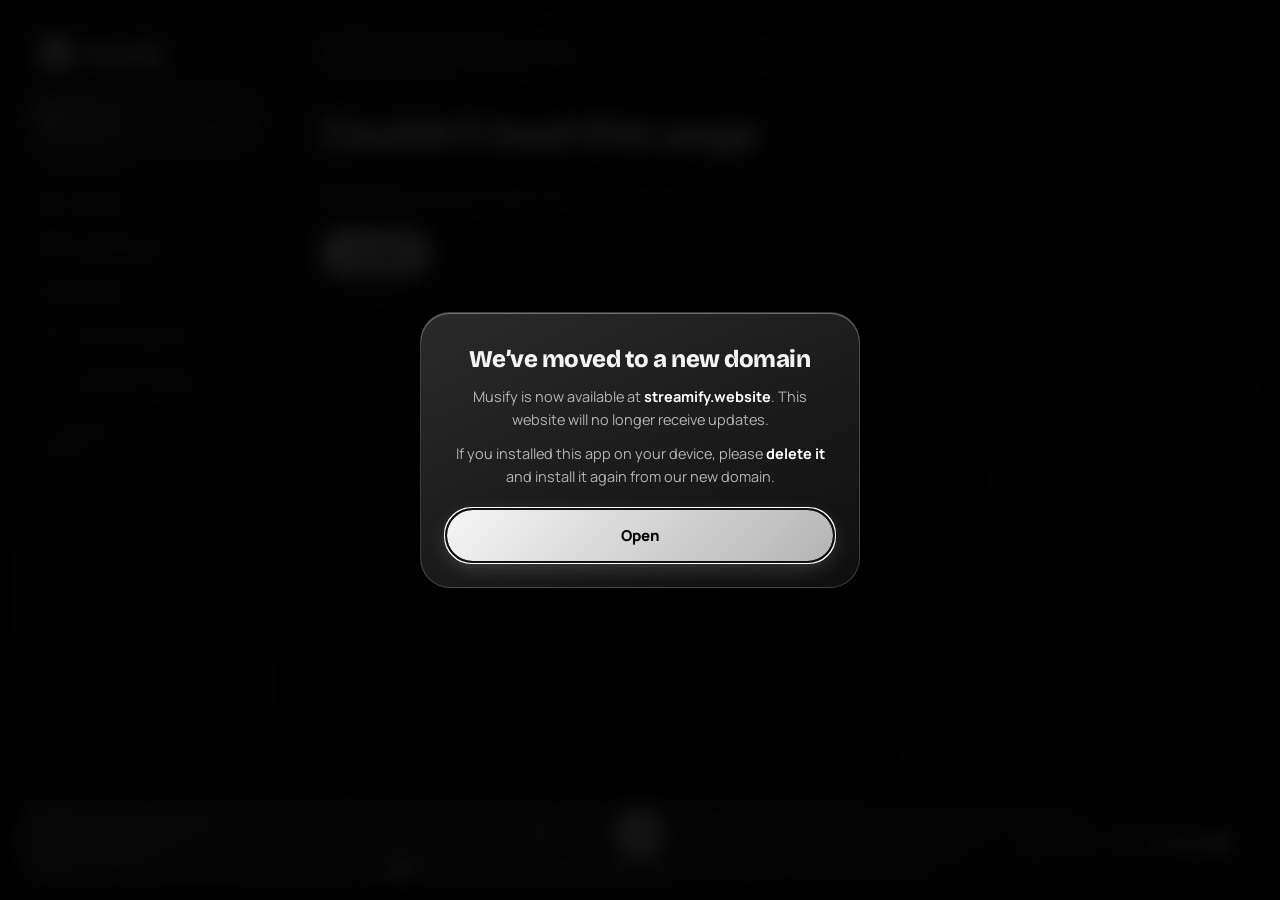
<file: index.html>
<!DOCTYPE html>
<html lang="en"><head><meta charset="utf-8"><meta name="viewport" content="width=device-width,initial-scale=1,viewport-fit=cover"><meta name="theme-color" content="#070707"><link rel="manifest" href="manifest.webmanifest"><link rel="apple-touch-icon" href="apple-touch-icon.png"><meta name="apple-mobile-web-app-capable" content="yes"><meta name="mobile-web-app-capable" content="yes"><meta name="apple-mobile-web-app-title" content="Musify"><meta name="apple-mobile-web-app-status-bar-style" content="black-translucent"><title>Musify</title>
<link rel="preconnect" href="https://fonts.googleapis.com"><link rel="preconnect" href="https://fonts.gstatic.com" crossorigin>
<link href="https://fonts.googleapis.com/css2?family=Bricolage+Grotesque:opsz,wght@12..96,600;12..96,800&family=Manrope:wght@400;500;600;700&display=swap" rel="stylesheet">
<style>
/* ONE THEME: midnight violet. Every colour below comes from hue 258 (a single accent + neutrals), nothing changes per song.
   PERF: no backdrop-filter anywhere (it re-blurs on every scroll frame). Cards, rows, sidebar, panels use fake glass
   (translucent gradient + inner highlight) so scrolling never re-blurs. Background is static. Off-screen work is skipped
   with content-visibility, cards are contained, and there are no blur filters/animated shadows on scrolling content. */
:root{--bg:#070707;--t:#f4f4f4;--m:#9d9d9d;--a:#e6e6e6;--a2:#b4b4b4;--ink:#070707;--sb:env(safe-area-inset-bottom,0px);--bh:calc(150px + var(--sb));--ease:cubic-bezier(.22,1,.36,1);
--gl:linear-gradient(150deg,#ffffff1f,#ffffff09 55%,#ffffff12);--edge:inset 0 1px 0 #ffffff33,inset 0 -1px 0 #00000038;--bd:1px solid #ffffff17;--pop:#0e0e0e}
*{box-sizing:border-box;margin:0;-webkit-tap-highlight-color:transparent}
button,.nv,.card,.row,.chip{touch-action:manipulation}
body{background:var(--bg);color:var(--t);font:14px Manrope,system-ui,sans-serif;height:100vh;height:100dvh;overflow:hidden}
#amb{position:fixed;inset:0;z-index:-1;pointer-events:none;background:radial-gradient(60% 45% at 8% 0,hsl(0 0% 19%/.55),transparent 70%),radial-gradient(45% 40% at 100% 28%,hsl(0 0% 23%/.32),transparent 70%),radial-gradient(60% 40% at 50% 110%,hsl(0 0% 18%/.35),transparent 70%)}
h1,h2,.logo{font-family:'Bricolage Grotesque',Manrope,sans-serif}
h1{font-size:32px;font-weight:800;letter-spacing:-.035em;margin:6px 0;line-height:1.05}
h2{font-size:20px;font-weight:700;letter-spacing:-.02em}
aside.sd,.btn.o,.ib.g,.chip,.sb input,.seg,.gc,#bar,#mnav,#menu,.mb{background:var(--gl);border:var(--bd);box-shadow:var(--edge)}
#bar,#mnav{background:linear-gradient(150deg,#1c1c1c,#0e0e0e);box-shadow:var(--edge),0 8px 24px #0006}
#menu,.mb{background:var(--pop);box-shadow:var(--edge),0 24px 60px #000a}
#app{height:100dvh}
aside.sd{display:none;padding:22px 14px;overflow:auto;border-radius:30px}
.logo{font-weight:800;font-size:26px;letter-spacing:-.03em;padding:0 10px 22px;display:flex;align-items:center;gap:10px}
.logo i{width:34px;height:34px;border-radius:12px;background:linear-gradient(135deg,#f0f0f0,#a0a0a0);display:grid;place-items:center;color:var(--ink);font-style:normal;font-size:17px;box-shadow:var(--edge)}
.nv{display:flex;gap:12px;align-items:center;padding:11px 14px;border-radius:16px;color:var(--m);cursor:pointer;font-weight:600;transition:background-color .2s,color .2s}
.nv:hover{background:#ffffff12;color:var(--t)}.nv.on{background:#ffffff1f;color:var(--t);box-shadow:inset 0 1px 0 #ffffff33}
.lab{color:var(--m);font-size:12px;padding:20px 14px 6px}
.ic{width:22px;height:22px;flex:none}
main{overflow:auto;padding:0 16px var(--bh);overscroll-behavior:contain;height:100%;-webkit-overflow-scrolling:touch}
.top{position:sticky;top:0;z-index:5;padding:max(12px,env(safe-area-inset-top)) 0 14px;background:linear-gradient(#070707e6 55%,#07070700)}
.sb{position:relative;max-width:560px;display:block}
.sb input{width:100%;padding:14px 18px 14px 46px;border-radius:30px;color:var(--t);outline:0;font:inherit;font-size:16px;transition:border-color .2s}
.sb input:focus{border-color:#e6e6e688}.sb .ic{position:absolute;left:15px;top:13px;color:var(--m)}
#sg{position:absolute;top:54px;left:0;right:0;border-radius:22px;overflow:hidden;display:none;background:var(--pop);border:var(--bd);box-shadow:0 20px 50px #000b;z-index:9}
#sg div{padding:13px 18px;cursor:pointer}#sg div:hover{background:#ffffff12}
.shw{margin:28px -16px 0;padding:0 16px;content-visibility:auto;contain-intrinsic-size:auto 280px}
.shh{display:flex;justify-content:space-between;align-items:center;margin-bottom:12px}.ar{display:none;gap:6px}
.sh{display:flex;gap:14px;overflow-x:auto;padding:12px 16px 30px;margin:-8px -16px -20px;align-items:flex-start;scrollbar-width:none;overscroll-behavior-x:contain}
.sh::-webkit-scrollbar{display:none}
.card{position:relative;flex:0 0 150px;width:150px;min-width:0;padding:10px;border-radius:22px;cursor:pointer;contain:content;background:#ffffff0d;border:1px solid #ffffff14;transition:transform .3s var(--ease)}
.card:active{transform:scale(.96)}
@media(hover:hover){.card:hover{transform:translateY(-4px)}}
.qa{position:absolute;right:16px;top:16px;padding:7px;min-width:34px;min-height:34px;background:#070707cc;color:#fff}
.cv{position:relative;overflow:hidden;width:100%;aspect-ratio:1;border-radius:15px;display:grid;place-items:center;font:800 30px 'Bricolage Grotesque',sans-serif;color:#ffffffcc}
.cv img{position:absolute;inset:0;width:100%;height:100%;object-fit:cover;background:#111111}
.card.artist .cv{border-radius:50%}
.t{display:block;white-space:nowrap;overflow:hidden;text-overflow:ellipsis}
.card b{margin-top:10px}.card small{color:var(--m);margin-top:3px}
.row{display:grid;grid-template-columns:48px 1fr auto;gap:12px;align-items:center;padding:8px;border-radius:18px;cursor:pointer;min-height:62px;content-visibility:auto;contain-intrinsic-size:auto 62px}
.row>span{display:none;color:var(--m);text-align:center}
.row:active{background:#ffffff12}.row.cur b{color:var(--a)}
.row .cv{width:48px;height:48px;font-size:16px;border-radius:12px}
.hero{display:flex;flex-direction:column;gap:18px;padding:14px 0 18px}
.hero .cv{width:190px;border-radius:26px;box-shadow:0 24px 50px #5c5c5c55,inset 0 1px 0 #fff3}
.hero p{color:var(--m);margin:6px 0 14px}
.btn{padding:12px 24px;border-radius:30px;border:0;font:700 14px Manrope,sans-serif;cursor:pointer;background:linear-gradient(135deg,#f6f6f6,#b4b4b4);color:var(--ink);min-height:46px;box-shadow:inset 0 1px 0 #fff9,0 6px 20px #b4b4b444;transition:transform .2s,filter .2s}
.btn.o{color:var(--t);box-shadow:var(--edge)}.btn:hover{filter:brightness(1.08)}.btn:active{transform:scale(.96)}
.seg{display:inline-flex;gap:4px;padding:4px;border-radius:30px;margin:10px 0 4px}
.seg button{border:0;background:0;color:var(--m);padding:9px 20px;border-radius:26px;font:700 13px Manrope,sans-serif;cursor:pointer;min-height:38px;transition:background-color .25s,color .25s}
.seg button.on{background:linear-gradient(135deg,#f6f6f6,#b4b4b4);color:var(--ink)}
.gc{padding:22px;border-radius:26px;margin-top:22px;max-width:520px}.gc p{color:var(--m);margin:8px 0 16px;line-height:1.5}
.chips{display:grid;grid-template-columns:repeat(2,1fr);gap:12px}
.chip{padding:26px 16px;border-radius:22px;font:800 17px 'Bricolage Grotesque',sans-serif;letter-spacing:-.02em;cursor:pointer;transition:transform .3s var(--ease)}.chip:active{transform:scale(.96)}
.ib{background:0;border:0;color:var(--m);cursor:pointer;padding:9px;border-radius:50%;display:grid;place-items:center;min-width:42px;min-height:42px;position:relative;transition:color .2s,transform .2s}
.ib:hover,.ib.on{color:var(--t)}.ib:active{transform:scale(.88)}.ib.on{color:var(--a)}.ib.h.on{color:var(--a)}.ib.h.on svg{fill:currentColor}
.rpb.one::after{content:'1';position:absolute;font:800 9px 'Bricolage Grotesque';right:6px;top:5px;color:var(--a)}
button:focus-visible,input:focus-visible,textarea:focus-visible,.card:focus-visible{outline:2px solid var(--a);outline-offset:2px}
#bar{position:fixed;left:12px;right:12px;bottom:calc(74px + var(--sb));height:66px;display:grid;grid-template-columns:1fr auto;align-items:center;gap:8px;padding:0 10px;border-radius:28px;z-index:9;overflow:hidden}
#prg{position:absolute;left:0;bottom:0;height:3px;width:100%;transform-origin:left;transform:scaleX(0);background:linear-gradient(90deg,var(--a2),var(--a))}
.np{display:flex;gap:8px;align-items:center;min-width:0}.npl{display:flex;gap:12px;align-items:center;min-width:0;flex:1;cursor:pointer}.npl>div:last-child{min-width:0;flex:1}.np .cv{width:48px;height:48px;border-radius:14px;flex:none;font-size:16px}
.ctl{display:flex;flex-direction:column;align-items:center;gap:6px}.cb{display:flex;gap:8px;align-items:center;justify-content:center}
.pp{width:48px;height:48px;background:linear-gradient(135deg,#f6f6f6,#b4b4b4);color:var(--ink)!important;box-shadow:inset 0 1px 0 #fff9,0 6px 18px #b4b4b455}
.x,.rt,.ctl .sk{display:none}
.sk{display:flex;gap:10px;align-items:center;width:100%;max-width:560px;color:var(--m);font-size:11px}
input[type=range]{-webkit-appearance:none;appearance:none;flex:1;height:5px;border-radius:5px;background:linear-gradient(90deg,var(--a) var(--v,0%),#ffffff2b var(--v,0%));cursor:pointer;touch-action:none}
input[type=range]::-webkit-slider-thumb{-webkit-appearance:none;width:15px;height:15px;border-radius:50%;background:#fff;box-shadow:0 2px 8px #0008}
input[type=range]::-moz-range-thumb{width:15px;height:15px;border:0;border-radius:50%;background:#fff}
.rt{justify-content:flex-end;gap:4px;align-items:center}
#mnav{display:flex;position:fixed;left:12px;right:12px;bottom:calc(8px + var(--sb));height:58px;border-radius:30px;z-index:9;justify-content:space-around;align-items:center}
#mnav .nv{flex-direction:column;gap:2px;font-size:11px;padding:6px 14px}#mnav .nv.on{color:var(--a);background:0;box-shadow:none}
/* full-screen player */
#fs{position:fixed;inset:0;z-index:40;background:radial-gradient(700px 500px at 50% 0,hsl(0 0% 18%/.65),transparent 70%),#070707;display:flex;flex-direction:column;padding:max(14px,env(safe-area-inset-top)) 22px calc(18px + var(--sb));transform:translateY(100%);visibility:hidden;transition:transform .45s var(--ease),visibility 0s .45s;overflow:auto}
#fs.on{transform:none;visibility:visible;transition:transform .45s var(--ease)}
.fh{display:flex;justify-content:space-between;align-items:center;font-weight:700}
#fsn{flex:1;display:flex;flex-direction:column;justify-content:center;gap:22px;padding:12px 0;min-height:0}
#fsn .cv{width:min(80vw,360px,42vh);margin:0 auto;border-radius:30px;box-shadow:0 30px 70px #5c5c5c66,inset 0 1px 0 #fff4;font-size:60px;transform:scale(.9);transition:transform .6s var(--ease)}
#fs.pl #fsn .cv{transform:none}
.ti{display:flex;align-items:center;gap:6px}.ti>div{flex:1;min-width:0}.ti b{font:800 24px 'Bricolage Grotesque',sans-serif;letter-spacing:-.02em}.ti small{color:var(--m);font-size:14px}
#fs .cb{margin-top:10px;gap:16px}#fs .pp{width:66px;height:66px}
/* lyrics (no blur filters: only transform + opacity, both GPU-cheap) */
#lyr{position:fixed;inset:0;z-index:45;background:radial-gradient(600px 500px at 80% 0,hsl(0 0% 19%/.55),transparent 70%),#070707;overflow:hidden;transform:translateY(100%);visibility:hidden;transition:transform .45s var(--ease),visibility 0s .45s}
#lyr.on{transform:none;visibility:visible;transition:transform .45s var(--ease)}
.lhd{position:absolute;top:0;left:0;right:0;z-index:2;display:flex;align-items:center;gap:8px;padding:max(14px,env(safe-area-inset-top)) 18px 14px}
.lhd>div{min-width:0;flex:1}.lhd b{font:800 17px 'Bricolage Grotesque',sans-serif}.lhd small{color:var(--m)}
#lsc{position:absolute;inset:0;overflow:auto;overscroll-behavior:contain;padding:calc(max(14px,env(safe-area-inset-top)) + 70px) 24px 0;-webkit-mask-image:linear-gradient(transparent,#000 18%,#000 82%,transparent);mask-image:linear-gradient(transparent,#000 18%,#000 82%,transparent);scrollbar-width:none}
#lsc::-webkit-scrollbar{display:none}
#lyt{position:relative;font:800 clamp(26px,5.5vw,40px)/1.25 'Bricolage Grotesque',sans-serif;letter-spacing:-.025em;padding-bottom:50vh;max-width:760px;margin:0 auto}
#lyt p{padding:11px 0;color:#ffffff6e;cursor:pointer;transform:scale(.92);transform-origin:left center;opacity:.35;transition:transform .5s var(--ease),opacity .5s var(--ease)}
#lyt p[data-d="0"]{transform:none;opacity:1}
#lyt p[data-d="1"],#lyt p[data-d="-1"]{opacity:.6}
#lyt p[data-d="2"],#lyt p[data-d="-2"]{opacity:.48}
#lyt p[data-d="3"],#lyt p[data-d="-3"]{opacity:.4}
.w{transition:color .3s}
#lyt p[data-d="0"] .w{color:#ffffff66}
#lyt p[data-d="0"] .w.lit{color:#fff}
#lyt .pl{font:600 19px/1.9 Manrope,sans-serif;white-space:pre-wrap;color:#ffffffcc;cursor:default;transform:none;opacity:1}
.dots i{display:inline-block;width:14px;height:14px;border-radius:50%;background:#fff;margin-right:12px;animation:br 1.6s ease-in-out infinite}
.dots i:nth-child(2){animation-delay:.2s}.dots i:nth-child(3){animation-delay:.4s}
@keyframes br{0%,100%{transform:scale(.55);opacity:.4}50%{transform:scale(1);opacity:1}}
#menu{position:fixed;border-radius:22px;padding:8px;z-index:70;display:none;min-width:220px}
#menu div{padding:13px 14px;border-radius:14px;cursor:pointer}#menu div:hover{background:#ffffff12}
#menu .mh{color:var(--m);font-size:12px;cursor:default}
.mod{position:fixed;inset:0;z-index:60;background:#000b;display:none;align-items:flex-end;justify-content:center}
.mod.on{display:flex}
.mb{width:100%;max-width:520px;max-height:85dvh;overflow:auto;border-radius:30px 30px 0 0;padding:22px 20px calc(22px + var(--sb))}
.mb textarea{width:100%;height:96px;margin:12px 0;padding:12px;border-radius:18px;border:var(--bd);background:#080808;color:var(--t);font:16px Manrope,sans-serif;resize:none}
.mb p{color:var(--m);font-size:13px;line-height:1.5}.mb a{color:var(--a)}
.mb details{margin:16px 0}.mb summary{cursor:pointer;color:var(--m);padding:6px 0}
.code{font:800 34px 'Bricolage Grotesque',sans-serif;letter-spacing:.14em;text-align:center;padding:18px;margin:12px 0;border-radius:20px;background:#ffffff0f;border:var(--bd);color:var(--a);user-select:all}
.spi{display:flex;align-items:center;gap:8px;padding:8px 0;border-top:1px solid #ffffff12}.spi span{flex:1;min-width:0}
#toast{position:fixed;bottom:calc(var(--bh) + 8px);left:50%;transform:translateX(-50%);max-width:90vw;background:#f4f4f4f2;color:#0c0c0c;padding:11px 20px;border-radius:30px;font-weight:700;opacity:0;pointer-events:none;transition:opacity .25s;z-index:80;text-align:center;box-shadow:0 10px 40px #0008}
#toast.on{opacity:1}
.skl i{display:block;height:150px;border-radius:24px;margin:18px 0;background:linear-gradient(90deg,#ffffff08,#ffffff1a,#ffffff08);background-size:200% 100%;animation:sm 1.3s infinite}@keyframes sm{to{background-position:-200% 0}}
@media(max-width:800px){#menu{left:12px!important;right:12px;top:auto!important;bottom:calc(var(--bh) + 4px)}}
@media(min-width:801px){
:root{--bh:112px}
#app{display:grid;grid-template-columns:260px minmax(0,1fr);grid-template-rows:minmax(0,1fr);gap:14px;padding:14px 14px var(--bh)}aside.sd{display:block}
main{min-height:0;padding:0 32px 40px;border-radius:30px;background:linear-gradient(#ffffff0c,#ffffff03);border:1px solid #ffffff14;box-shadow:inset 0 1px 0 #ffffff22}
h1{font-size:44px}.card{flex-basis:180px;width:180px}.ar{display:flex}
.row{grid-template-columns:30px 48px 1fr auto;gap:14px;padding:8px 14px}.row>span{display:block}.row:hover{background:#ffffff12}
.hero{flex-direction:row;align-items:flex-end;gap:28px}.hero .cv{width:230px}
.chips{grid-template-columns:repeat(auto-fill,minmax(180px,1fr))}
#bar{left:14px;right:14px;bottom:14px;height:86px;grid-template-columns:1fr 2fr 1fr;gap:16px;padding:0 22px;border-radius:32px}
#prg{display:none}
.x{display:grid}.ctl .sk{display:flex}.rt{display:flex}.pp{width:46px;height:46px}
#mnav{display:none}
.mb{border-radius:30px;margin-bottom:10vh;align-self:center}.mod{align-items:center}}
@media(prefers-reduced-motion:reduce){*{transition:none!important;animation:none!important}}

/* ===== v2 PREMIUM GLASS LAYER (transform/opacity-only motion, blur only on small static-ish surfaces) ===== */
:root{--a:#f0f0f0;--a2:#b8b8b8;--a3:#dcdcdc;--gl:linear-gradient(150deg,#ffffff28,#ffffff0b 50%,#ffffff15);--edge:inset 0 1px 0 #ffffff45,inset 0 -1px 0 #0000003d,0 12px 32px -14px #0009;--spring:cubic-bezier(.34,1.56,.64,1)}
#amb{overflow:hidden;background:#070707}
#amb::before,#amb::after{content:'';position:absolute;width:80vmax;height:80vmax;border-radius:50%;will-change:transform}
#amb::before{left:-28vmax;top:-34vmax;background:radial-gradient(closest-side,hsl(0 0% 25%/.75),transparent);animation:d1 28s ease-in-out infinite alternate}
#amb::after{right:-34vmax;bottom:-40vmax;background:radial-gradient(closest-side,hsl(0 0% 23%/.5),transparent);animation:d2 34s ease-in-out infinite alternate}
@keyframes d1{to{transform:translate3d(26vmax,18vmax,0) scale(1.15)}}
@keyframes d2{to{transform:translate3d(-24vmax,-14vmax,0) scale(.9)}}
@keyframes vin{from{opacity:0;transform:translate3d(0,18px,0)}}
@keyframes cin{from{opacity:0;transform:translate3d(0,14px,0) scale(.95)}}
@keyframes up{from{opacity:0;transform:translate3d(0,40px,0)}}
@keyframes pop{from{opacity:0;transform:scale(.92)}}
@keyframes fi{from{opacity:0}}
@keyframes flt{50%{translate:0 -8px}}
@keyframes glow{50%{box-shadow:inset 0 1px 0 #fff9,0 0 0 10px #c4c4c422,0 6px 30px #c4c4c499}}
#view>*{animation:vin .6s var(--ease) backwards;animation-delay:calc(var(--i,0)*45ms)}
.sh .card{animation:cin .6s var(--ease) backwards}
.sh .card:nth-child(2){animation-delay:.05s}.sh .card:nth-child(3){animation-delay:.1s}.sh .card:nth-child(4){animation-delay:.15s}.sh .card:nth-child(5){animation-delay:.2s}.sh .card:nth-child(n+6){animation-delay:.25s}
.top{background:linear-gradient(#070707e0 50%,#07070700)}
.sb input{background:#ffffff14;transition:border-color .3s,background-color .3s,box-shadow .3s}
.sb input:focus{background:#ffffff1f;box-shadow:0 0 0 4px #f0f0f022,var(--edge)}
.logo i{background:linear-gradient(135deg,#eeeeee,#b8b8b8 60%,#dcdcdc)}
.nv{position:relative;transition:background-color .25s,color .25s,transform .35s var(--ease)}
.nv:hover{transform:translateX(3px)}.nv:active{transform:scale(.97)}
.nv.on::before{content:'';position:absolute;left:0;top:26%;bottom:26%;width:3px;border-radius:3px;background:linear-gradient(var(--a),var(--a3))}
#mnav .nv:hover{transform:none}#mnav .nv.on::before{display:none}
.card{background:linear-gradient(160deg,#ffffff18,#ffffff06);border-color:#ffffff1f;box-shadow:inset 0 1px 0 #ffffff26;transition:transform .45s var(--ease),background-color .3s}
.cv{transition:transform .6s var(--ease);box-shadow:0 10px 26px -10px #000a}
.cv img{animation:fi .6s both}
.card .cv::after{content:'▶';position:absolute;right:8px;bottom:8px;width:38px;height:38px;border-radius:50%;display:grid;place-items:center;font:700 13px sans-serif;padding-left:2px;color:var(--ink);background:linear-gradient(135deg,#f2f2f2,#c0c0c0);box-shadow:0 8px 20px #b4b4b477;opacity:0;transform:translateY(10px) scale(.7);transition:opacity .3s,transform .45s var(--spring);z-index:2}
@media(hover:hover){.card:hover{background:linear-gradient(160deg,#ffffff26,#ffffff0d)}.card:hover .cv{transform:scale(1.04)}.card:hover .cv::after{opacity:1;transform:none}}
.hero{padding:22px;border-radius:32px;background:var(--gl);border:var(--bd);box-shadow:var(--edge)}
.hero .cv{box-shadow:0 30px 60px -16px #a0a0a0aa,inset 0 1px 0 #fff4}
.row{transition:background-color .25s,transform .4s var(--ease)}
@media(hover:hover){.row:hover{transform:translateX(4px)}}
.row.cur{background:linear-gradient(90deg,#f0f0f02b,#f0f0f008)}
.btn{background:linear-gradient(135deg,#f2f2f2,#c4c4c4 62%,#d0d0d0)}
.btn.o,.seg button:not(.on){background:none}.btn.o{background:var(--gl)}
.seg button.on{background:linear-gradient(135deg,#f2f2f2,#c4c4c4 70%,#d0d0d0);box-shadow:0 4px 14px #b4b4b455}
.pp{background:linear-gradient(135deg,#f2f2f2,#c4c4c4 62%,#d0d0d0)}
#fs.pl .ppb,#bar .ppb:not(:disabled){transition:transform .3s var(--spring)}
#fs.pl .ppb{animation:glow 2.8s ease-in-out infinite}
.chip{position:relative;overflow:hidden;transition:transform .4s var(--ease),background-color .3s}
@media(hover:hover){.chip:hover{transform:translateY(-3px)}}
#prg{background:linear-gradient(90deg,var(--a2),var(--a),var(--a3))}
input[type=range]{height:6px;background:linear-gradient(90deg,var(--a2),var(--a) var(--v,0%),#ffffff2b var(--v,0%))}
input[type=range]::-webkit-slider-thumb{transition:transform .2s var(--spring)}
input[type=range]:hover::-webkit-slider-thumb{transform:scale(1.3)}
#bar,#mnav{background:linear-gradient(150deg,#25252588,#101010b0)}
.mb,#menu{background:#0e0e0eee}
#toast{background:#f4f4f4ee}
#menu{animation:pop .25s var(--spring);transform-origin:top left}
.mod.on{animation:fi .3s both}.mod.on .mb{animation:up .5s var(--ease)}
@supports(backdrop-filter:blur(1px)){
 aside.sd{backdrop-filter:blur(22px) saturate(1.5)}
 #bar,#mnav{backdrop-filter:blur(18px) saturate(1.6)}
 .mod{backdrop-filter:blur(6px)}.mb,#menu{background:#0e0e0ecc;backdrop-filter:blur(24px) saturate(1.4)}}
/* player + lyrics: blurred cover art backdrop (rasterized once per song) */
#fs::before,#lyr::before{content:'';position:fixed;inset:-12%;z-index:-1;background:var(--art,none) center/cover;filter:blur(60px) saturate(1.6);opacity:.42;transition:opacity .8s}
#fsn .cv,#fsn .ti,.np .cv{animation:vin .7s var(--ease) backwards}
#fsn .cv{border-radius:34px;box-shadow:0 40px 80px -20px #a0a0a0aa,inset 0 1px 0 #fff4}
#fs.pl #fsn .cv{animation:flt 7s ease-in-out infinite}
/* lyrics: glow + word rise, plus 4 switchable styles */
.w{display:inline-block;transition:color .3s,transform .5s var(--ease),text-shadow .4s}
#lyt p[data-d="0"]{text-shadow:0 0 34px #f0f0f044}
#lyt p[data-d="0"] .w.lit{color:#fff;transform:translateY(-3px);text-shadow:0 0 20px #f0f0f0aa}
#lyr[data-ly=karaoke] #lyt{text-align:center}
#lyr[data-ly=karaoke] #lyt p:not(.pl){transform-origin:center;transform:scale(.8)}
#lyr[data-ly=karaoke] #lyt p[data-d="0"]:not(.pl){transform:scale(1.1)}
#lyr[data-ly=karaoke] #lyt p[data-d="0"] .w.lit{background:linear-gradient(90deg,#fff,var(--a),var(--a3));-webkit-background-clip:text;background-clip:text;color:transparent;text-shadow:none}
#lyr[data-ly=focus] #lyt p:not(.pl){opacity:.07}
#lyr[data-ly=focus] #lyt p[data-d="0"]:not(.pl){opacity:1;transform:scale(1.07)}
#lyr[data-ly=focus] #lyt p[data-d="1"]:not(.pl),#lyr[data-ly=focus] #lyt p[data-d="-1"]:not(.pl){opacity:.3}
#lyr[data-ly=wave] #lyt p:not(.pl){transform:translateX(54px) scale(.86)}
#lyr[data-ly=wave] #lyt p[data-d="0"]:not(.pl){transform:scale(1.06)}
#lyr[data-ly=wave] #lyt p[data-d="1"]:not(.pl),#lyr[data-ly=wave] #lyt p[data-d="-1"]:not(.pl){transform:translateX(22px) scale(.92)}
#lyr[data-ly=wave] #lyt p[data-d="2"]:not(.pl),#lyr[data-ly=wave] #lyt p[data-d="-2"]:not(.pl){transform:translateX(40px) scale(.89)}
/* settings sheet */
.set{display:flex;align-items:center;justify-content:space-between;gap:14px;padding:14px 0;border-top:1px solid #ffffff14;flex-wrap:wrap}
.set small{display:block;color:var(--m);margin-top:2px}.set input[type=range]{flex:0 0 150px}
.set .seg{margin:0;flex-wrap:wrap}.set .seg button{padding:9px 14px}

/* ===== v3: richer glass, nav pill, row/card removal, install sheet ===== */
@keyframes hp{40%{transform:scale(1.35)}}
.pill{position:absolute;left:0;top:0;width:0;height:0;border-radius:999px;pointer-events:none;opacity:0;background:linear-gradient(150deg,#ffffff3d,#ffffff10 60%,#ffffff24);border:1px solid #ffffff33;box-shadow:inset 0 1px 0 #ffffff70,inset 0 -6px 12px -6px #b8b8b855,0 8px 22px -8px #b8b8b8cc;will-change:transform}
.pill[data-r]{transition:transform .6s var(--spring),width .45s var(--ease),height .45s var(--ease),opacity .3s}
aside.sd{position:relative}
aside.sd .nv.on,#mnav .nv.on{background:none;box-shadow:none}.nv.on::before{display:none}
.nv{z-index:1}#mnav .nv{transition:color .3s,transform .3s var(--spring)}#mnav .nv.on{transform:translateY(-1px) scale(1.05)}
aside.sd{background:linear-gradient(170deg,#ffffff2b,#ffffff0a 40%,#ffffff12)}
.card{background:linear-gradient(165deg,#ffffff26,#ffffff08 45%,#ffffff14);border:1px solid #ffffff2b;box-shadow:inset 0 1px 0 #ffffff5c,inset 0 -26px 34px -24px #00000050}
.card::before{content:'';position:absolute;inset:0;border-radius:inherit;background:linear-gradient(115deg,transparent 30%,#ffffff26 46%,transparent 62%);transform:translateX(-130%);transition:transform 1s var(--ease);pointer-events:none;z-index:3}
@media(hover:hover){.card:hover::before{transform:translateX(130%)}}
.card b{padding:0 4px;margin-top:12px}.card small{padding:0 4px}
.cv{outline:1px solid #ffffff26;outline-offset:-1px}
.row{border:1px solid #ffffff0d;background:linear-gradient(90deg,#ffffff10,#ffffff04);max-height:96px;transition:background-color .25s,transform .4s var(--ease),max-height .4s var(--ease),opacity .3s,padding .4s,min-height .4s}
.row.cur{background:linear-gradient(90deg,#f0f0f030,#f0f0f00a);border-color:#f0f0f040}
.row.gone{opacity:0;transform:translateX(34px);max-height:0;min-height:0;padding-block:0;border-width:0;pointer-events:none;overflow:hidden}
.card.gone{opacity:0;flex-basis:0;width:0;padding:0;margin-right:-14px;overflow:hidden;pointer-events:none;border-width:0;transition:opacity .25s,flex-basis .4s var(--ease),width .4s var(--ease),padding .4s,margin .4s}
.qa{border:1px solid #ffffff2b;background:#070707b3;transition:background-color .25s,transform .3s var(--spring)}
.qa.rx{left:16px;right:auto}.qa.rx:hover{background:#939393cc}.qa:active{transform:scale(.85)}
.ib.h.on svg{animation:hp .5s var(--spring)}
.seg,.btn.o,.chip,.sb input,.gc{background:linear-gradient(150deg,#ffffff2e,#ffffff0c 55%,#ffffff18)}
#sg{animation:pop .22s var(--spring);transform-origin:top;background:#0e0e0ef2}
#sg div{transition:background-color .2s,padding .25s var(--ease)}#sg div:hover{padding-left:24px}
#toast{transform:translate(-50%,14px);transition:opacity .3s,transform .5s var(--spring)}#toast.on{transform:translate(-50%,0)}
#bar{animation:up .8s var(--ease) .15s backwards}#mnav{animation:up .8s var(--ease) backwards}
aside.sd>*{animation:cin .7s var(--ease) backwards}aside.sd>:nth-child(3){animation-delay:.05s}aside.sd>:nth-child(4){animation-delay:.1s}aside.sd>:nth-child(5){animation-delay:.15s}aside.sd>:nth-child(6){animation-delay:.2s}aside.sd>:nth-child(n+7){animation-delay:.25s}
#fs.on .fh,#fs.on .sk,#fs.on .cb{animation:vin .7s var(--ease) backwards}#fs.on .sk{animation-delay:.1s}#fs.on .cb{animation-delay:.18s}#fs.on .cb+.cb{animation-delay:.25s}
.lhd{animation:fi .6s both}#lyr.on #lyt{animation:vin .8s var(--ease) .15s backwards}
.btn,.ib,.chip,.seg button{transition:transform .3s var(--spring),filter .2s,background-color .25s,color .25s}
.set[hidden]{display:none}
.stp{display:flex;gap:14px;align-items:center;padding:13px 0;border-top:1px solid #ffffff14;line-height:1.4}.stp .ic{color:var(--a)}
.stp i{font:800 14px 'Bricolage Grotesque',sans-serif;width:28px;height:28px;border-radius:50%;display:grid;place-items:center;flex:none;background:var(--gl);border:var(--bd);font-style:normal}

/* ---- Premium entry (opens vip/ overlay) ---- */
.hrow{display:flex;align-items:center;justify-content:space-between;gap:12px}
.vipbtn{display:inline-flex;align-items:center;gap:7px;flex:none;border:0;cursor:pointer;padding:9px 15px;border-radius:30px;font:800 12.5px Manrope,sans-serif;color:var(--ink);background:linear-gradient(135deg,#f2f2f2,#c4c4c4 70%,#d0d0d0);box-shadow:inset 0 1px 0 #fff9,0 4px 14px #b4b4b455;transition:transform .25s}
.vipbtn svg{width:15px;height:15px}
.instrow{width:100%;justify-content:center;margin:12px 0 0}.instrow small{opacity:.7;font-weight:600;font-size:11px}.vipbtn:active{transform:scale(.94)}
#vipf{position:fixed;inset:0;width:100%;height:100%;height:100dvh;border:0;z-index:2000;background:#070707;color-scheme:dark}
</style></head><body>
<div id="amb"></div>
<div id="app">
<aside class="sd"><i class="pill"></i><div class="logo"><i>♪</i>Musify</div>
<div class="nv" data-go="home" data-ic="home">Home</div><div class="nv" data-go="search" data-ic="search">Search</div>
<div class="nv" data-go="library" data-ic="lib">Library</div><div class="nv" data-go="liked" data-ic="heart">Liked Songs</div><div class="nv" data-go="queue" data-ic="list">Queue</div>
<div class="nv" data-a="connect" data-ic="plus">Connect Spotify</div>
<div class="nv" data-a="ytconnect" data-ic="plus">Connect YT Music</div>
<div class="lab">Your playlists</div><div id="pls"></div></aside>
<main><div class="top"><form class="sb" id="sf" action="javascript:void 0"><span data-ic="search"></span><input id="inp" type="search" enterkeyhint="search" placeholder="Search songs, artists, albums" autocomplete="off" aria-label="Search"><div id="sg"></div></form></div><div id="view"></div></main>
</div>
<div id="fs" aria-label="Now playing"><div class="fh"><button class="ib" data-a="fs" data-ic="down" aria-label="Close"></button><span>Now playing</span><button class="ib" data-a="queue" data-ic="list" aria-label="Queue"></button></div>
<div id="fsn"></div>
<div class="sk"><span class="tc">0:00</span><input type="range" class="seekr" value="0" min="0" max="1000" aria-label="Seek"><span class="td">0:00</span></div>
<div class="cb"><button class="ib shb" data-a="shuffle" data-ic="shuffle" title="Shuffle"></button><button class="ib" data-a="prev" data-ic="prev" title="Previous"></button><button class="ib pp ppb" data-a="pp" title="Play / pause"></button><button class="ib" data-a="next" data-ic="next" title="Next"></button><button class="ib rpb" data-a="repeat" data-ic="repeat" title="Repeat"></button></div>
<div class="cb"><button class="ib" data-a="lyrics" data-ic="lyr" title="Lyrics"></button><button class="ib" data-a="tune" data-ic="tune" title="Playback settings"></button></div></div>
<div id="lyr" aria-label="Lyrics"><div class="lhd"><button class="ib" data-a="lyrics" data-ic="down" aria-label="Close lyrics"></button><div id="lmt"></div><button class="ib" data-a="tune" data-ic="tune" aria-label="Settings"></button></div><div id="lsc"><div id="lyt"></div></div></div>
<div id="mod" class="mod"><div class="mb"><h2>Connect Spotify</h2><p style="margin-top:6px">Paste one or more <b>public</b> Spotify playlist links. They are saved on this device and shown on your Home page.</p><textarea id="mti" placeholder="https://open.spotify.com/playlist/..."></textarea><div style="display:flex;gap:10px"><button class="btn" data-a="spsave">Save</button><button class="btn o" data-a="mod">Close</button></div><div id="msp"></div></div></div>
<div id="ymod" class="mod"><div class="mb"><h2>Connect YT Music playlist</h2><p style="margin-top:6px">Paste one or more <b>public</b> YT Music or YouTube playlist links. They are saved on this device and shown on your Home page.</p><textarea id="ymti" placeholder="https://music.youtube.com/playlist?list=..."></textarea><div style="display:flex;gap:10px"><button class="btn" data-a="ytsave">Save</button><button class="btn o" data-a="ymod">Close</button></div><div id="ymsp"></div></div></div>
<div id="smod" class="mod"><div class="mb"><h2>Playback &amp; style</h2>
<div class="set"><div><b>Crossfade</b><small id="xfv"></small></div><input type="range" id="xf" min="0" max="12" step="1" aria-label="Crossfade seconds"></div>
<div class="set"><div><b>Speed</b><small id="spv"></small></div><input type="range" id="spd" min="0.5" max="2" step="0.25" aria-label="Speed"></div>
<div class="set"><div><b>Lyrics style</b></div><div class="seg"><button data-a="lys" data-s="flow">Flow</button><button data-a="lys" data-s="karaoke">Karaoke</button><button data-a="lys" data-s="focus">Focus</button><button data-a="lys" data-s="wave">Wave</button></div></div>
<div class="set"><div><b>Sleep timer</b><small id="slv"></small></div><div class="seg"><button data-a="sleep" data-m="0">Off</button><button data-a="sleep" data-m="15">15m</button><button data-a="sleep" data-m="30">30m</button><button data-a="sleep" data-m="60">60m</button></div></div>
<div class="set" id="ist" hidden><div><b>Install app</b><small>Add Musify to your Home Screen</small></div><button class="btn o" data-a="ios">How to</button></div>
<button class="btn" data-a="smod" style="margin-top:12px">Done</button></div></div>
<div id="imod" class="mod"><div class="mb"><h2>Add to Home Screen</h2><p style="margin-top:6px">Install Musify as a full-screen app on your iPhone or iPad. Apple only allows this from Safari's Share menu:</p>
<div class="stp"><i>1</i><span>Tap the Share button <span data-ic="share" style="display:inline-block;vertical-align:middle"></span> in Safari's toolbar</span></div>
<div class="stp"><i>2</i><span>Scroll down and tap <b>Add to Home Screen</b></span></div>
<div class="stp"><i>3</i><span>Tap <b>Add</b>. Musify now opens like a native app.</span></div>
<button class="btn" data-a="imod" style="margin-top:14px">Got it</button></div></div>
<div id="menu"></div><div id="toast"></div>
<footer id="bar"><i id="prg"></i>
<div class="np" id="np"></div>
<div class="ctl"><div class="cb">
<button class="ib x shb" data-a="shuffle" data-ic="shuffle" title="Shuffle"></button>
<button class="ib x" data-a="prev" data-ic="prev" title="Previous"></button>
<button class="ib pp ppb" data-a="pp" title="Play / pause"></button>
<button class="ib" data-a="next" data-ic="next" title="Next"></button>
<button class="ib x rpb" data-a="repeat" data-ic="repeat" title="Repeat"></button></div>
<div class="sk"><span class="tc">0:00</span><input type="range" class="seekr" value="0" min="0" max="1000" aria-label="Seek"><span class="td">0:00</span></div></div>
<div class="rt"><button class="ib" data-a="tune" data-ic="tune" title="Playback settings"></button><button class="ib" data-a="lyrics" data-ic="lyr" title="Lyrics"></button><button class="ib" data-a="queue" data-ic="list" title="Queue"></button>
<input type="range" id="vol" min="0" max="100" value="80" style="flex:none;width:90px" aria-label="Volume"></div>
</footer>
<nav id="mnav"><i class="pill"></i><div class="nv" data-go="home" data-ic="home">Home</div><div class="nv" data-go="search" data-ic="search">Search</div><div class="nv" data-go="library" data-ic="lib">Library</div><div class="nv" data-go="queue" data-ic="list">Queue</div></nav>
<script>
const API='https://musify-api.musify.workers.dev';
const $=(s,e=document)=>e.querySelector(s),$$=s=>document.querySelectorAll(s),q=encodeURIComponent,sleep=ms=>new Promise(r=>setTimeout(r,ms));
const esc=s=>String(s??'').replace(/[&<>"']/g,c=>({'&':'&amp;','<':'&lt;','>':'&gt;','"':'&quot;',"'":'&#39;'}[c]));
const P={play:'M8 5v14l11-7z',pause:'M6 5h4v14H6zM14 5h4v14h-4z',prev:'M6 6h2v12H6zM9.5 12 18 18V6z',next:'M16 6h2v12h-2zM14.5 12 6 6v12z',down:'M6 9l6 6 6-6',left:'M15 6l-6 6 6 6',right:'M9 6l6 6-6 6',
shuffle:'M16 3h5v5M4 20 21 3M21 16v5h-5M15 15l6 6M4 4l5 5',repeat:'M17 1l4 4-4 4M3 11V9a4 4 0 0 1 4-4h14M7 23l-4-4 4-4M21 13v2a4 4 0 0 1-4 4H3',
heart:'M20.8 4.6a5.5 5.5 0 0 0-7.8 0L12 5.7l-1-1.1a5.5 5.5 0 0 0-7.8 7.8l1 1.1L12 21l7.8-7.5 1-1.1a5.5 5.5 0 0 0 0-7.8z',plus:'M12 5v14M5 12h14',x:'M6 6l12 12M18 6 6 18',
list:'M8 6h13M8 12h13M8 18h13M3 6h.01M3 12h.01M3 18h.01',lyr:'M4 4h16v12H9l-5 4zM8 8h8M8 11h5',
home:'M3 9l9-7 9 7v11a2 2 0 0 1-2 2H5a2 2 0 0 1-2-2zM9 22V12h6v10',search:'M11 19a8 8 0 1 0 0-16 8 8 0 0 0 0 16zM21 21l-4.3-4.3',lib:'M4 4v16M9 4v16M14 6l6 14',tune:'M4 21v-7M4 10V3M12 21v-9M12 8V3M20 21v-5M20 12V3M1 14h6M9 8h6M17 16h6',share:'M12 3v12M8 7l4-4 4 4M5 12v8a1 1 0 0 0 1 1h12a1 1 0 0 0 1-1v-8'};
const FILL=['play','pause','prev','next'];
const ic=n=>`<svg viewBox="0 0 24 24" class="ic" ${FILL.includes(n)?'fill="currentColor"':'fill="none" stroke="currentColor" stroke-width="2" stroke-linecap="round" stroke-linejoin="round"'}><path d="${P[n]}"/></svg>`;
$$('[data-ic]').forEach(e=>e.insertAdjacentHTML('afterbegin',ic(e.dataset.ic)));

/* ---- state ---- */
let DB={liked:[],pls:{},rec:[],sp:[],yt:null,ytp:[],src:'sp',set:{xf:6,sp:1,ly:'flow'},ov:{}};try{DB=Object.assign(DB,JSON.parse(localStorage.getItem('musify')||'{}'))}catch{}
const save=()=>{try{localStorage.setItem('musify',JSON.stringify(DB))}catch{}};
const M={},L={},SPN={},SC=new Map();let Q=[],Q0=[],qi=-1,sh=false,rp=0,mp=null,sc=0,RT=0,tm,sgT=0,DD=null,LY=null,lyI=-2,lyW=-1,lyUser=0,lyTw=0,lyRun=false,ytPoll=0;
const A=[new Audio(),new Audio()];let au=A[0],XF=DB.set.xf,xfId=0,xfT=null,uiId=null,slT=0,slM=0,IMP=null,CPL=null,TS=0,lastH=null,SCR={},pend=0;const V=$('#view'),vol=$('#vol'),lyr=$('#lyr'),lsc=$('#lsc'),lyt=$('#lyt'),inp=$('#inp'),sg=$('#sg'),bar=$('#bar');
const cur=()=>Q[qi],liked=id=>DB.liked.some(x=>x.id==id);
const reg=a=>(a||[]).map(x=>(M[x.id]=x));
const YA=()=>DB.yt?btoa(JSON.stringify(DB.yt)):'';
/* api: one automatic retry (covers cold starts / flaky first request); auth header only sent to YT account routes */
const api=async(p,auth,n=1)=>{const ck=!auth&&CCK.test(p)?p:0;if(ck){const c=CC[ck];if(c&&c.d&&Date.now()-c.t<216e5){if(Date.now()-c.t>=CT&&!c.rf){c.rf=1;fetch(API+p).then(r=>r.ok?r.json():null).then(j=>{if(j)ccs(ck,j)}).catch(()=>{}).finally(()=>{c.rf=0})}return c.d}}try{const r=await fetch(API+p,auth&&DB.yt?{headers:{'x-yt-auth':YA()}}:undefined);if(!r.ok){let m='';try{m=(await r.json()).error}catch{}throw Error(m||'HTTP '+r.status)}const j=await r.json();if(ck)ccs(ck,j);return j}catch(e){if(n>0){await sleep(500);return api(p,auth,n-1)}throw e}};
const put=(my,h)=>my==RT?(V.innerHTML=h,rs(),true):false;

/* ---- templates ---- */
const lt=s=>24+Math.abs([...String(s)].reduce((a,c)=>a*31+c.charCodeAt(0)|0,7))%14;
const sz=u=>String(u).replace(/=w\d+-h\d+/,'=w320-h320').replace(/=s\d+$/,'=s320');
const cv=x=>{const l=lt(x.id);return `<div class="cv" style="background:${x.id=='liked'?'linear-gradient(135deg,#8b78ff,#4b3bb0)':`linear-gradient(135deg,hsl(0 0% ${l}%),hsl(0 0% ${l-12}%))`}">${x.icon||esc((x.title||'?')[0])}${x.thumb?`<img src="${esc(sz(x.thumb))}" loading="lazy" decoding="async" alt="" onerror="this.remove()">`:''}</div>`};
const card=(x,k,i,rm)=>`<div class="card ${x.type}" tabindex="0" data-id="${esc(x.id)}" data-k="${k}" data-i="${i}">${cv(x)}${rm?`<button class="ib qa rx" data-a="rmrec" data-id="${esc(x.id)}" aria-label="Remove from recently played">${ic('x')}</button>`:''}${x.type=='song'?`<button class="ib qa" data-a="add" data-id="${esc(x.id)}" aria-label="Add to playlist">${ic('plus')}</button>`:''}<b class="t">${esc(x.title)}</b><small class="t">${esc(x.sub)}</small></div>`;
const shelf=(t,a,rm)=>{if(!a?.length)return'';const k='h'+sc++;L[k]=reg(a);return`<section class="shw"><div class="shh"><h2>${esc(t)}</h2><div class="ar"><button class="ib g" data-a="sl" data-d="-1" aria-label="Scroll left">${ic('left')}</button><button class="ib g" data-a="sl" data-d="1" aria-label="Scroll right">${ic('right')}</button></div></div><div class="sh">${L[k].map((x,i)=>card(x,k,i,rm)).join('')}</div></section>`};
const empty=t=>`<p style="color:var(--m);padding:24px 0">${t}</p>`;
const retry=(extra='')=>`<div style="display:flex;gap:10px;flex-wrap:wrap"><button class="btn" data-a="retry">Try again</button>${extra}</div>`;
const rows=(k,a)=>{L[k]=reg(a);return L[k].map((x,i)=>`<div class="row${cur()?.id==x.id?' cur':''}" data-k="${k}" data-i="${i}"><span>${i+1}</span>${cv(x)}<div style="min-width:0"><b class="t">${esc(x.title)}</b><small class="t" style="color:var(--m)">${esc(x.sub)}</small></div><div style="display:flex">${k=='my'||(k=='d'&&IMP)?`<button class="ib" data-a="rmsong" data-id="${esc(x.id)}" title="Remove from playlist">${ic('x')}</button>`:''}<button class="ib h${liked(x.id)?' on':''}" data-a="like" data-id="${esc(x.id)}" title="Like">${ic('heart')}</button><button class="ib" data-a="add" data-id="${esc(x.id)}" title="Add to playlist">${ic('plus')}</button></div></div>`).join('')};
const hero=(x,k,extra='')=>`<div class="hero">${cv(x)}<div><small style="color:var(--m)">${esc(x.type)}</small><h1>${esc(x.title)}</h1><p>${esc(x.sub||'')}</p><div style="display:flex;gap:10px;flex-wrap:wrap"><button class="btn" data-a="playall" data-k="${k}">Play</button><button class="btn o" data-a="shuf" data-k="${k}">Shuffle</button>${extra}</div></div></div>`;
const MOODS=['Chill','Workout','Focus','Party','Romance','Sleep','Hip-hop','Indie','Bollywood','Lo-fi','Rock','Jazz'];
const mySp=()=>Promise.all(DB.sp.map(id=>api('/playlist?id='+q('sp:'+id)).then(p=>{const t=DB.ov['sp:'+id]?.title||p.title;SPN[id]=t;return{type:'playlist',id:'sp:'+id,title:t,sub:p.sub,thumb:p.thumb}}).catch(()=>null))).then(a=>a.filter(Boolean));
const cbtn=`<button class="btn o" data-a="connect">+ Connect Spotify</button>`;
const ybtn=`<button class="btn o" data-a="ytconnect">+ Connect YT Music playlist</button>`;
const SECS=a=>(a||[]).map(s=>shelf(s.title,s.items)).join('');
const ALL=['songs','albums','artists','playlists'];
/* load the remaining home parts a few at a time (window of 3) and append them in order */
const lazy=async(base,n,my)=>{const ps={},get=i=>ps[i]??=api(base+i).catch(()=>null);for(let i=1;i<n;i++){for(let j=i;j<i+3&&j<n;j++)get(j);const r=await get(i);if(my!=RT)return;if(r)$('#more')?.insertAdjacentHTML('beforebegin',SECS(r.sections))}};

/* ---- views ---- */
const views={
async home(){const my=RT,src=DB.src=='yt'?'yt':'sp';
 const hd=`<div class="hrow"><h1>Musify</h1><button class="vipbtn" data-vip="1" aria-label="Join Premium"><svg viewBox="0 0 24 24" fill="currentColor" aria-hidden="true"><path d="M3 8l4.5 4L12 5l4.5 7L21 8l-2 10H5L3 8zm2.2 12h13.6v1.8H5.2z"/></svg>Join Premium</button></div>${(navigator.standalone||matchMedia('(display-mode:standalone)').matches)?'':`<button class="btn o ins instrow" data-a="a2hs">${ic('plus')}Install App <small>iPhone &amp; Android</small></button>`}<div class="seg"><button data-a="src" data-s="sp" class="${src=='sp'?'on':''}">Spotify</button><button data-a="src" data-s="yt" class="${src=='yt'?'on':''}">YT Music</button></div>`;
 if(src=='yt'){
  put(my,hd+`<div style="margin:12px 0 0">${ybtn}</div>`+shelf('Your YT Music playlists',DB.ytp)+shelf('Recently played',DB.rec,1)+'<div id="more" class="skl"><i></i></div>');
  const d=await api('/ymfeed?part=0');
  if(!put(my,hd+`<div style="margin:12px 0 0">${ybtn}</div>`+shelf('Your YT Music playlists',DB.ytp)+shelf('Recently played',DB.rec,1)+SECS(d.sections)+'<div id="more" class="skl"><i></i></div>'))return;
  await lazy('/ymfeed?part=',d.parts||1,my);
  if(my==RT)$('#more')?.remove();return}
 const mp=mySp(),d=await api('/home?part=0');
 if(!put(my,hd+`<div style="margin:12px 0 0">${cbtn}</div>`+shelf('Recently played',DB.rec,1)+SECS(d.sections)+'<div id="more" class="skl"><i></i></div>'))return;
 mp.then(m=>{if(my==RT&&m.length)V.querySelector('.shw')?.insertAdjacentHTML('beforebegin',shelf('Your Spotify playlists',m))});
 await lazy('/home?part=',d.parts||1,my);
 if(my==RT)$('#more')?.remove()},
async search(t){const my=RT;
 if(!t){put(my,`<h1>Browse</h1><h2 style="margin:18px 0 12px">Start with a mood</h2><div class="chips">${MOODS.map(m=>`<div class="chip" data-q="${m}">${m}</div>`).join('')}</div>`);return}
 let d=SC.get(t);
 if(!d){d=await api('/search?q='+q(t));if(my!=RT)return;
  if(ALL.some(k=>d[k]?.length)){SC.set(t,d);if(SC.size>30)SC.delete(SC.keys().next().value)}}
 if(!ALL.some(k=>d[k]?.length)){put(my,`<h1>Results for “${esc(t)}”</h1>`+empty('Nothing found. Check the spelling or try fewer words.')+retry());return}
 put(my,`<h1>Results for “${esc(t)}”</h1>`+(d.songs?.length?`<h2 style="margin:18px 0 8px">Songs</h2>`+rows('s',d.songs):'')+shelf('Albums',d.albums)+shelf('Artists',d.artists)+shelf('Playlists',d.playlists))},
async detail(k,id){const my=RT,d=ovr(await api(`/${k}?id=${q(id)}`,id.startsWith('yp:')),id),x={...d,type:k,id};if(my!=RT)return;IMP=/^(sp|yp):/.test(id)?id:null;CPL=null;DD={title:d.title,songs:d.songs||[]};
 put(my,hero(x,'d',`<button class="btn o" data-a="savepl">Save to library</button>`+(IMP?`<button class="btn o" data-a="ren">Rename</button>`:''))+rows('d',d.songs)+shelf('Albums',d.albums)+shelf('Fans also like',d.related))},
async library(){const my=RT,n=DB.liked.length,pl=[{type:'liked',id:'liked',title:'Liked Songs',sub:n+' songs',icon:'♥'},...Object.keys(DB.pls).map(n=>({type:'mypl',id:'my:'+n,title:n,sub:DB.pls[n].length+' songs',thumb:DB.pls[n][0]?.thumb||''}))];
 const sp=await mySp();
 put(my,`<h1>Your library</h1><div style="margin:12px 0;display:flex;gap:10px;flex-wrap:wrap"><button class="btn" data-a="newpl">New playlist</button>${cbtn}${ybtn}</div>`+shelf('Playlists',pl)+shelf('YT Music playlists',DB.ytp)+shelf('Spotify playlists',sp)+shelf('Recently played',DB.rec,1))},
liked(){const s=DB.liked;V.innerHTML=hero({type:'playlist',id:'liked',title:'Liked Songs',sub:s.length+' songs',icon:'♥'},'lk')+(s.length?rows('lk',s):empty('Tap the heart on any song to save it here.'))},
my(n){CPL=n;IMP=null;const s=DB.pls[n];if(!s){V.innerHTML=empty('Playlist not found.');return}const r=rows('my',s);
 V.innerHTML=hero({type:'playlist',id:'my:'+n,title:n,sub:s.length+' songs',thumb:s[0]?.thumb},'my',`<button class="btn o" data-a="ren">Rename</button><button class="btn o" data-a="delpl" data-n="${esc(n)}">Delete</button>`)+(s.length?r:empty('Use the + button on any song to add it here.'))},
queue(){const s=cur(),n=Q.slice(qi+1);L.q=n;
 V.innerHTML=`<h1>Queue</h1>`+(s?`<h2 style="margin:18px 0 8px">Now playing</h2>`+rows('np',[s])+`<div class="shh" style="margin-top:22px"><h2>Next up</h2>${n.length?`<button class="btn o" data-a="qclear">Clear</button>`:''}</div>`+(n.length?`<p style="color:var(--m);margin-bottom:8px">Songs related to “${esc(s.title)}”</p>`+rows('q',n):empty('Finding related songs…')):empty('Nothing queued. Play a song and related songs will follow.'))}
};
const loading=()=>V.innerHTML='<div class="skl"><i style="height:38px;width:45%"></i><i></i><i></i></div>';
async function route(){const my=++RT,h=location.hash.slice(2).split('/'),k=h[0]||'home';let a=h.slice(1).join('/');try{a=decodeURIComponent(a)}catch{}
 $$('[data-go]').forEach(e=>e.classList.toggle('on',e.dataset.go==k));pm();if(lastH!=null)SCR[lastH]=$('main').scrollTop;lastH=location.hash;TS=SCR[lastH]||0;clearTimeout(tm);sgT++;sg.style.display='none';
 inp.value=k=='search'?a:'';   /* the box always mirrors the page: results page shows its query, every other page clears it */
 loading();$('main').scrollTop=0;
 try{['album','artist','playlist'].includes(k)?await views.detail(k,a):await(views[k]||views.home)(a);if(my==RT){rs();TS=0}}
 catch(e){console.error(e);put(my,`<h1 style="margin-top:18px">Couldn’t load this page</h1>`+empty('Couldn’t reach the server: '+esc(e.message||e)+'. Try again in a moment.')+retry())}}
addEventListener('hashchange',route);
const go=v=>{if(!v)return;clearTimeout(tm);sgT++;inp.value=v;sg.style.display='none';inp.blur();const h='#/search/'+q(v);location.hash==h?route():location.hash=h};
const side=()=>$('#pls').innerHTML=Object.keys(DB.pls).map(n=>`<div class="nv" data-my="${esc(n)}">${ic('list')}<span class="t">${esc(n)}</span></div>`).join('')||'<div class="lab" style="padding-top:0">None yet</div>';

/* ---- player ---- */
function shufRest(){const r=Q.slice(qi+1);for(let i=r.length-1;i>0;i--){const j=Math.random()*(i+1)|0;[r[i],r[j]]=[r[j],r[i]]}Q=[...Q.slice(0,qi+1),...r]}
function play(l,i){Q=l.slice();qi=i;Q0=Q.slice();if(sh)shufRest();load()}
/* overlays join browser history so the phone Back button closes player / lyrics / sheets */
const OV=[];
function ov(id,on){const e=$('#'+id);if(!e||on==e.classList.contains('on'))return;
 if(on){e.classList.add('on');OV.push(id);history.pushState({ov:id},'')}else if(OV.includes(id))history.back();else e.classList.remove('on')}
addEventListener('popstate',()=>{const id=OV.pop();if(id)$('#'+id).classList.remove('on')});
addEventListener('hashchange',()=>OV.splice(0).forEach(id=>$('#'+id).classList.remove('on')));
/* page-data cache (memory + localStorage): back/forward re-renders instantly, no refetch */
const CK='musify_cache',CT=18e5,CCK=/^\/(home|ymfeed|search|album|artist|playlist)/;let CC={},ccT=0;try{CC=JSON.parse(localStorage.getItem(CK)||'{}')}catch{}setTimeout(()=>{api('/ymfeed?part=0').catch(()=>{})},1800);
function ccs(k,d){CC[k]={t:Date.now(),d};clearTimeout(ccT);ccT=setTimeout(()=>{const ks=Object.keys(CC).sort((a,b)=>CC[b].t-CC[a].t);ks.slice(40).forEach(x=>delete CC[x]);
 for(let i=0;i<4;i++){try{localStorage.setItem(CK,JSON.stringify(CC));return}catch{Object.keys(CC).sort((a,b)=>CC[a].t-CC[b].t).slice(0,Math.ceil(ks.length/2)).forEach(x=>delete CC[x])}}},1500)}
const rs=()=>{if(TS)$('main').scrollTop=TS};
function ovr(d,id){const o=DB.ov[id];if(!o)return d;d={...d};if(o.title)d.title=o.title;if(o.rm?.length&&d.songs)d.songs=d.songs.filter(x=>!o.rm.includes(x.id));return d}
const rn=k=>[...V.querySelectorAll(`.row[data-k="${k}"]:not(.gone)`)].forEach((e,i)=>{e.dataset.i=i;e.firstElementChild.textContent=i+1});
/* sliding glass pill behind the active nav item (sidebar + mobile bar) */
function pm(){$$('#mnav,aside.sd').forEach(c=>{const o=c.querySelector('.nv.on'),p=c.querySelector('.pill');if(!p)return;if(!o||!o.offsetWidth){p.style.opacity=0;return}
 p.style.cssText=`opacity:1;width:${o.offsetWidth}px;height:${o.offsetHeight}px;transform:translate(${o.offsetLeft}px,${o.offsetTop}px)`;if(!p.dataset.r)requestAnimationFrame(()=>requestAnimationFrame(()=>p.dataset.r=1))})}
/* auto-update: version.json is the single source of truth */
const VK='musify_v';
async function chk(){try{const r=await fetch('version.json?'+Date.now(),{cache:'no-store'});if(!r.ok)return;const v=String((await r.json()).version),o=localStorage.getItem(VK);
 if(!o)return localStorage.setItem(VK,v);if(o!=v){pend=v;if(cur()&&!au.paused)toast('Update ready. It installs when you pause.');else applyUpd()}}catch{}}
async function applyUpd(){if(!pend)return;const v=pend;pend=0;toast('Updating Musify…');
 try{(await caches.keys()).forEach(k=>caches.delete(k));localStorage.removeItem(CK);(await navigator.serviceWorker?.getRegistration())?.update()}catch{}
 localStorage.setItem(VK,v);setTimeout(()=>location.reload(),700)}
function fade(o,n,s){const id=++xfId,t0=Date.now(),v=vol.value/100,iv=setInterval(()=>{if(id!=xfId)return clearInterval(iv);const k=Math.min(1,(Date.now()-t0)/(s*1e3));o.volume=Math.max(0,v*Math.cos(k*1.5708));n.volume=Math.min(1,v*Math.sin(k*1.5708));if(k>=1){clearInterval(iv);o.pause()}},40)}
function slp(m){clearTimeout(slT);slM=m;if(m)slT=setTimeout(()=>{const v=au.volume,t0=Date.now(),iv=setInterval(()=>{const k=(Date.now()-t0)/5e3;if(k>=1){clearInterval(iv);xfId++;A.forEach(a=>{a.pause();a.volume=vol.value/100});slM=0;sm();toast('Sleep timer: paused')}else A.forEach(a=>a.volume=v*(1-k))},100)},m*6e4);toast(m?'Sleeping in '+m+' min':'Sleep timer off');sm()}
function sm(){const s=DB.set;$('#xf').value=s.xf;$('#spd').value=s.sp;$('#xfv').textContent=s.xf?s.xf+' s overlap':'Off';$('#spv').textContent=s.sp+'×';$('#slv').textContent=slM?'Pauses in '+slM+' min':'Off';
 $$('#smod [data-s]').forEach(b=>b.classList.toggle('on',b.dataset.s==s.ly));$$('#smod [data-m]').forEach(b=>b.classList.toggle('on',+b.dataset.m==slM));
 [['xf',0,12],['spd',.5,2]].forEach(([i,a,b])=>{const e=$('#'+i);e.style.setProperty('--v',(e.value-a)/(b-a)*100+'%')});lyr.dataset.ly=s.ly}
function load(fx=0){const s=cur();if(!s)return;xfT=null;const o=fx&&au.src&&!au.paused?au:null;if(o)au=A[A.indexOf(o)^1];else{xfId++;A.forEach(a=>a.pause())}
 au.src=`${API}/stream?v=5&id=${q(s.id)}&t=${q(s.title)}&a=${q(s.sub)}&d=${s.dur||''}`;au.playbackRate=DB.set.sp;au.volume=o?0:vol.value/100;au.play().catch(()=>{});if(o)fade(o,au,fx);
 DB.rec=[s,...DB.rec.filter(x=>x.id!=s.id)].slice(0,20);save();ui();meta(s);document.title=s.title+' • Musify';
 if(Q.length-qi<4)more();if(lyr.classList.contains('on'))lyrics();if(location.hash=='#/queue')route()}
/* Auto-queue = YouTube Music "radio" of the playing song (related songs), shared promise so next() can await it */
function more(){if(mp)return mp;if(!cur())return Promise.resolve();
 return mp=(async()=>{try{for(const s of [Q[Q.length-1],cur()]){if(!s)continue;
  const u=reg(await api(`/upcoming?id=${q(s.id)}&t=${q(s.title)}&a=${q(s.sub)}`)).filter(x=>!Q.some(y=>y.id==x.id));
  if(u.length){Q.push(...u);Q0.push(...u);break}}}catch{}
 mp=null;if(location.hash=='#/queue')route()})()}
async function next(auto){if(!Q.length)return;
 if(qi>=Q.length-1){const n=Q.length;if(rp!=1)await more();if(Q.length<=n){if(rp==1||!auto)qi=-1;else{au.pause();return ui()}}}
 qi++;load(XF?(auto?XF:1.2):0)}
function prev(){if(au.currentTime>3)au.currentTime=0;else{qi=Math.max(0,qi-1);load(XF?1.2:0)}}
function ui(){const s=cur(),lk=s?`<button class="ib h${liked(s.id)?' on':''}" data-a="like" data-id="${esc(s.id)}" title="Like">${ic('heart')}</button>`:'';
 if(s)M[s.id]=M[s.id]||s;
 $('#fs').classList.toggle('pl',!!s&&!au.paused);
 if(uiId!=s?.id){uiId=s?.id;document.documentElement.style.setProperty('--art',s?.thumb?`url(${JSON.stringify(sz(s.thumb))})`:'none');$('#np').innerHTML=s?`<div class="npl" data-a="fs">${cv(s)}<div><b class="t">${esc(s.title)}</b><small class="t" style="color:var(--m)">${esc(s.sub)}</small></div></div>${lk}`:'<small style="color:var(--m);padding-left:8px">Pick a song to start listening</small>';
 $('#fsn').innerHTML=s?`${cv(s)}<div class="ti"><div><b class="t">${esc(s.title)}</b><small class="t">${esc(s.sub)}</small></div><button class="ib" data-a="add" data-id="${esc(s.id)}" title="Add to playlist">${ic('plus')}</button>${lk}</div>`:'<p style="color:var(--m);text-align:center">Nothing playing yet</p>';
 $('#lmt').innerHTML=s?`<b class="t">${esc(s.title)}</b><small class="t">${esc(s.sub)}</small>`:'';}
 $$('.ppb').forEach(b=>b.innerHTML=ic(s&&!au.paused?'pause':'play'));$$('.shb').forEach(b=>b.classList.toggle('on',sh));
 $$('.rpb').forEach(b=>{b.classList.toggle('on',rp>0);b.classList.toggle('one',rp==2);b.title=['Repeat off','Repeat all','Repeat one'][rp]});
 $$('.row').forEach(r=>r.classList.toggle('cur',L[r.dataset.k]?.[r.dataset.i]?.id==s?.id))}
function meta(s){if(!('mediaSession'in navigator))return;const m=navigator.mediaSession;
 m.metadata=new MediaMetadata({title:s.title,artist:s.sub,artwork:s.thumb?[{src:s.thumb}]:[]});
 [['play',()=>au.play()],['pause',()=>au.pause()],['nexttrack',()=>next()],['previoustrack',prev]].forEach(([a,f])=>{try{m.setActionHandler(a,f)}catch{}})}
const fmt=s=>isFinite(s)?(s/60|0)+':'+String(s%60|0).padStart(2,'0'):'0:00';
const SK=$$('.seekr'),TC=$$('.tc'),TD=$$('.td'),PRG=$('#prg');let lastS=-1;
A.forEach(a=>a.ontimeupdate=function(){if(this!==au)return;{const r=au.duration-au.currentTime;if(XF&&!au.paused&&r<=XF&&au.duration>XF*2+4&&xfT!==cur()?.id&&rp!=2&&(qi<Q.length-1||rp==1)){xfT=cur().id;next(true)}}const d=au.duration,p=d?au.currentTime/d:0;PRG.style.transform=`scaleX(${p})`;const t=au.currentTime|0;if(t==lastS)return;lastS=t;
 SK.forEach(s=>{s.value=p*1000;s.style.setProperty('--v',p*100+'%')});TC.forEach(e=>e.textContent=fmt(au.currentTime));TD.forEach(e=>e.textContent=fmt(d))});
$$('.seekr').forEach(s=>s.oninput=()=>{if(au.duration)au.currentTime=s.value/1000*au.duration});
vol.oninput=()=>{A.forEach(a=>a.volume=vol.value/100);vol.style.setProperty('--v',vol.value+'%')};vol.oninput();
A.forEach(a=>{a.onplay=a.onpause=function(){this===au&&ui()};a.onended=function(){if(this===au)rp==2?(au.currentTime=0,au.play()):next(true)};a.onerror=function(){this===au&&_er()}});
const _er=()=>toast('This track can’t be played right now');

/* ---- synced lyrics (LRCLIB) with line focus, word fill, eased auto-scroll ---- */
async function lyrics(){const s=cur();LY=null;lyI=-2;lyW=-1;
 if(!s){lyt.innerHTML='<p class="pl">Play a song to see its lyrics.</p>';return}
 lyt.innerHTML='<p class="pl">Loading lyrics…</p>';
 const ti=s.title.replace(/[\(\[].*?[\)\]]/g,'').trim(),ar=s.sub.split(/[,&•·]/)[0].trim(),ok=()=>cur()?.id==s.id;
 try{let r=await fetch(`https://lrclib.net/api/get?track_name=${q(ti)}&artist_name=${q(ar)}`),d=r.ok?await r.json():null;
  if(!d?.syncedLyrics){r=await fetch(`https://lrclib.net/api/search?q=${q(ti+' '+ar)}`);const a=r.ok?await r.json():[];d=a.find(x=>x.syncedLyrics)||a[0]||d}
  if(!ok())return;
  if(d?.syncedLyrics){const a=d.syncedLyrics.split('\n').map(l=>{const m=l.match(/^\[(\d+):(\d+(?:\.\d+)?)\](.*)/);return m?{t:+m[1]*60+ +m[2],x:m[3].trim()}:null}).filter(l=>l&&l.x);
   if(a.length){if(a[0].t>3)a.unshift({t:0,x:'',dots:1});LY=a;
    lyt.innerHTML=a.map(l=>l.dots?`<p class="dots" data-t="0"><i></i><i></i><i></i></p>`:`<p data-t="${l.t}">${l.x.split(/\s+/).map(w=>`<span class="w">${esc(w)}</span>`).join(' ')}</p>`).join('');
    lsc.scrollTop=0;return}}
  if(d?.plainLyrics){lyt.innerHTML=`<p class="pl">${esc(d.plainLyrics)}</p>`;return}}catch{}
 try{const x=(await api('/lyrics?id='+q(s.id))).text;if(ok())lyt.innerHTML=`<p class="pl">${esc(x||'No lyrics found for this song.')}</p>`}catch{if(ok())lyt.innerHTML='<p class="pl">No lyrics found for this song.</p>'}}
function lyScroll(el){if(Date.now()<lyUser)return;
 const to=Math.max(0,lyt.offsetTop+el.offsetTop+el.offsetHeight/2-lsc.clientHeight*.36),from=lsc.scrollTop,t0=performance.now(),id=++lyTw;
 (function f(n){if(id!=lyTw)return;const k=Math.min(1,(n-t0)/800);lsc.scrollTop=from+(to-from)*(1-Math.pow(1-k,4));if(k<1)requestAnimationFrame(f)})(t0)}
function lyLoop(){if(!lyr.classList.contains('on')){lyRun=false;return}requestAnimationFrame(lyLoop);if(!LY)return;
 const ct=au.currentTime+.12,ps=lyt.children;let i=-1;for(let j=0;j<LY.length;j++){if(LY[j].t<=ct)i=j;else break}
 if(i!=lyI){lyI=i;lyW=-1;for(let j=0;j<ps.length;j++){const d=Math.max(-4,Math.min(4,j-i));if(ps[j].dataset.d!=d)ps[j].dataset.d=d}
  if(ps[i]){ps[i].querySelectorAll('.lit').forEach(w=>w.classList.remove('lit'));lyScroll(ps[i])}}
 if(i>=0&&!LY[i].dots){const w=ps[i].children,n=w.length,dur=Math.min((LY[i+1]?.t??LY[i].t+4)-LY[i].t,7),c=Math.min(n,Math.floor((ct-LY[i].t)/(dur*.8)*n)+1);
  if(c!=lyW){for(let k=0;k<n;k++)w[k].classList.toggle('lit',k<c);lyW=c}}}
['wheel','touchstart','pointerdown'].forEach(e=>lsc.addEventListener(e,()=>{lyUser=Date.now()+3500;lyTw++},{passive:true}));

/* ---- Spotify connect ---- */
function spRender(){$('#msp').innerHTML=DB.sp.length?'<h2 style="font-size:15px;margin:18px 0 6px">Saved playlists</h2>'+DB.sp.map(id=>`<div class="spi"><span class="t">${esc(SPN[id]||'Playlist '+id.slice(0,8)+'…')}</span><button class="ib" data-a="sprm" data-id="${id}" title="Remove">${ic('x')}</button></div>`).join(''):''}
const onHL=()=>/^(#\/?(home|library)?)?$/.test(location.hash);
function spSave(){const t=$('#mti').value,ids=[...t.matchAll(/playlist[\/:]([A-Za-z0-9]{22})|\b([A-Za-z0-9]{22})\b/g)].map(m=>m[1]||m[2]);
 if(!ids.length)return toast('No playlist link found');
 DB.sp=[...new Set([...DB.sp,...ids])];save();$('#mti').value='';spRender();toast('Saved '+ids.length+' playlist'+(ids.length>1?'s':''));
 if(onHL())route();else location.hash='#/home'}

/* ---- YT Music connect (public playlists by link, no login) ---- */
const ytIds=t=>[...new Set([...String(t).matchAll(/[?&]list=([A-Za-z0-9_-]{10,})|\/browse\/VL([A-Za-z0-9_-]{10,})|(?:^|\s)(?:VL)?((?:PL|OLAK5uy_|RDCLAK|UU|FL)[A-Za-z0-9_-]{10,})(?=\s|$)/g)].map(m=>m[1]||m[2]||m[3]))];
function ytRender(){$('#ymsp').innerHTML=DB.ytp.length?'<h2 style="font-size:15px;margin:18px 0 6px">Saved playlists</h2>'+DB.ytp.map(x=>`<div class="spi"><span class="t">${esc(x.title)}</span><button class="ib" data-a="ytrm" data-id="${esc(x.id.slice(3))}" title="Remove">${ic('x')}</button></div>`).join(''):''}
async function ytSave(){const ids=ytIds($('#ymti').value);if(!ids.length)return toast('No playlist link found');
 toast('Checking playlist…');let ok=0,bad=0;
 for(const id of ids){if(DB.ytp.some(x=>x.id=='yp:'+id))continue;
  try{const p=await api('/playlist?id='+q('yp:'+id));if(!p.songs?.length)throw 0;DB.ytp.push({type:'playlist',id:'yp:'+id,title:p.title||'Playlist',sub:p.songs.length+' songs',thumb:p.thumb||p.songs[0]?.thumb||''});ok++}catch{bad++}}
 save();$('#ymti').value='';ytRender();
 toast(ok?'Saved '+ok+' playlist'+(ok>1?'s':'')+(bad?' ('+bad+' failed)':''):bad?'Couldn’t load it. The playlist must be public or unlisted.':'Already saved');
 if(ok){DB.src='yt';save();if(onHL())route();else location.hash='#/home'}}

/* ---- actions ---- */
let tt;function toast(t){const e=$('#toast');e.textContent=t;e.classList.add('on');clearTimeout(tt);tt=setTimeout(()=>e.classList.remove('on'),2200)}
function menu(b,id){const m=$('#menu'),r=b.getBoundingClientRect();
 m.innerHTML='<div class="mh">Add to playlist</div>'+Object.keys(DB.pls).map(n=>`<div data-p="${esc(n)}">${esc(n)}</div>`).join('')+'<div data-p="">＋ New playlist…</div>';
 m.style.cssText=`display:block;left:${Math.max(8,Math.min(r.left,innerWidth-240))}px;top:${Math.max(8,Math.min(r.bottom,innerHeight-300))}px`;
 m.onclick=ev=>{const d=ev.target.closest('[data-p]');if(!d)return;let n=d.dataset.p;m.style.display='none';
  if(!n){n=(prompt('Playlist name')||'').trim();if(!n)return;DB.pls[n]=DB.pls[n]||[]}
  if(!DB.pls[n].some(x=>x.id==id))DB.pls[n].push(M[id]);save();side();toast('Added to '+n)}}
function act(a,b={dataset:{}}){const d=b.dataset;
 if(a=='pp'){if(!cur())return;au.paused?au.play().catch(()=>{}):(xfId++,A.forEach(a=>a.pause()),au.volume=vol.value/100)}
 else if(a=='next')next();else if(a=='prev')prev();
 else if(a=='shuffle'){sh=!sh;if(sh&&Q.length){Q0=Q0.length?Q0:Q.slice();shufRest()}else if(Q0.length&&cur()){const c=cur().id,ex=Q.filter(x=>!Q0.some(y=>y.id==x.id));Q=[...Q0,...ex];qi=Math.max(0,Q.findIndex(x=>x.id==c))}ui();toast('Shuffle '+(sh?'on':'off'));if(location.hash=='#/queue')route()}
 else if(a=='repeat'){rp=(rp+1)%3;ui();toast(['Repeat off','Repeat all','Repeat one'][rp])}
 else if(a=='like'){const id=d.id||cur()?.id,x=M[id];if(!x)return;DB.liked=liked(id)?DB.liked.filter(y=>y.id!=id):[x,...DB.liked];save();
  $$(`[data-a=like][data-id="${id}"]`).forEach(e=>e.classList.toggle('on',liked(id)));if(/#\/(library|liked)$/.test(location.hash))route()}
 else if(a=='add')menu(b,d.id);
 else if(a=='sl'){const s=b.closest('.shw').querySelector('.sh');s.scrollBy({left:+d.d*s.clientWidth*.85,behavior:'smooth'})}
 else if(a=='lyrics'){const op=!lyr.classList.contains('on');ov('lyr',op);if(op){lyrics();lyUser=0;if(!lyRun){lyRun=true;requestAnimationFrame(lyLoop)}}}
 else if(a=='fs')ov('fs',!$('#fs').classList.contains('on'));
 else if(a=='queue'){$('#fs').classList.remove('on');location.hash=='#/queue'?route():location.hash='#/queue'}
 else if(a=='qclear'){Q=Q.slice(0,qi+1);Q0=Q.slice();route()}
 else if(a=='tune'){ov('smod',true);sm()}else if(a=='smod')ov('smod',false);else if(a=='lys'){DB.set.ly=d.s;save();sm()}else if(a=='sleep')slp(+d.m);
 else if(a=='rmrec'){DB.rec=DB.rec.filter(x=>x.id!=d.id);save();const c=b.closest('.card');c.classList.add('gone');setTimeout(()=>{const sc=c.closest('.shw');c.remove();if(sc&&!sc.querySelector('.card'))sc.remove()},420)}
 else if(a=='rmsong'){const r=b.closest('.row'),k=r.dataset.k;if(IMP){const o=DB.ov[IMP]=DB.ov[IMP]||{};o.rm=[...(o.rm||[]),d.id];if(DD)DD.songs=DD.songs.filter(x=>x.id!=d.id)}else if(CPL&&DB.pls[CPL])DB.pls[CPL]=DB.pls[CPL].filter(x=>x.id!=d.id);
  L[k]=L[k].filter(x=>x.id!=d.id);save();r.classList.add('gone');rn(k);setTimeout(()=>r.remove(),420);toast('Removed from playlist')}
 else if(a=='ren'){const n=(prompt('Rename playlist',IMP?DD?.title||'':CPL||'')||'').trim();if(!n)return;
  if(IMP){(DB.ov[IMP]=DB.ov[IMP]||{}).title=n;const y=DB.ytp.find(x=>x.id==IMP);if(y)y.title=n;save();route()}
  else if(CPL&&n!=CPL&&!DB.pls[n]){const o={};for(const k in DB.pls)o[k==CPL?n:k]=DB.pls[k];DB.pls=o;save();side();location.hash='#/my/'+q(n)}}
 else if(a=='ios'){ov('smod',false);setTimeout(()=>ov('imod',true),150)}else if(a=='imod')ov('imod',false);
 else if(a=='retry')route();
 else if(a=='src'){DB.src=d.s;save();if(location.hash.replace(/^#\/?/,'')=='home'||!location.hash)route();else location.hash='#/home'}
 else if(a=='connect'){ov('mod',true);$('#mti').value='';spRender()}else if(a=='mod')ov('mod',false);else if(a=='spsave')spSave();
 else if(a=='ytconnect'){ov('ymod',true);$('#ymti').value='';ytRender()}else if(a=='ymod')ov('ymod',false);
 else if(a=='ytsave')ytSave();else if(a=='ytrm'){DB.ytp=DB.ytp.filter(x=>x.id!='yp:'+d.id);save();ytRender();if(onHL())route()}
 else if(a=='sprm'){DB.sp=DB.sp.filter(x=>x!=d.id);save();spRender();if(onHL())route()}
 else if(a=='savepl'){if(DD?.songs.length){DB.pls[DD.title]=DD.songs.slice();save();side();toast('Saved to your library')}}
 else if(a=='playall'&&L[d.k]?.length)play(L[d.k],0);
 else if(a=='shuf'&&L[d.k]?.length){sh=true;ui();play(L[d.k],Math.random()*L[d.k].length|0)}
 else if(a=='newpl'){const n=(prompt('Playlist name')||'').trim();if(n){DB.pls[n]=DB.pls[n]||[];save();side();route()}}
 else if(a=='delpl'&&confirm('Delete playlist “'+d.n+'”?')){delete DB.pls[d.n];save();side();location.hash='#/library'}}
/* Songs picked from search play ALONE; the queue then fills with that song's related radio (not other search matches) */
const inSearch=()=>location.hash.startsWith('#/search');
function open(x,k,i){if(x.type=='song'||x.type=='video')!inSearch()&&L[k]?.[i]?.id==x.id?play(L[k],+i):play([x],0);else if(x.type=='liked')location.hash='#/liked';else if(x.type=='mypl')location.hash='#/my/'+q(x.title);else location.hash=`#/${x.type}/${q(x.id)}`}

document.addEventListener('click',e=>{
 if(e.target.classList.contains('mod')){ov(e.target.id,false);return}
 if(!e.target.closest('#menu')&&!e.target.closest('[data-a=add]'))$('#menu').style.display='none';if(!e.target.closest('.sb'))sg.style.display='none';
 const g=e.target.closest('[data-go]');if(g){location.hash='#/'+g.dataset.go;if(g.dataset.go=='search'&&innerWidth>800)inp.focus();return}
 const my=e.target.closest('[data-my]');if(my){location.hash='#/my/'+q(my.dataset.my);return}
 const ch=e.target.closest('[data-q]');if(ch){go(ch.dataset.q);return}
 const lp=e.target.closest('#lyt p[data-t]');if(lp){au.currentTime=+lp.dataset.t;lyUser=0;return}
 const b=e.target.closest('[data-a]');if(b){act(b.dataset.a,b);return}
 const r=e.target.closest('.row');if(r){const k=r.dataset.k,i=+r.dataset.i;if(k=='q'){qi+=1+i;load()}else if(k=='np')act('pp');else if(k=='s')play([L.s[i]],0);else play(L[k],i);return}
 const c=e.target.closest('.card');if(c&&M[c.dataset.id])open(M[c.dataset.id],c.dataset.k,c.dataset.i)});
document.addEventListener('keydown',e=>{
 if(e.key=='Escape'&&OV.length)ov(OV[OV.length-1],false);
 if(e.key=='Enter'&&e.target.classList.contains('card')){e.target.click();return}
 if(/INPUT|TEXTAREA/.test(e.target.tagName))return;
 if(e.code=='Space'){e.preventDefault();act('pp')}
 else if(e.key=='l')act('lyrics');else if(e.key=='s')act('shuffle');else if(e.key=='r')act('repeat');else if(e.key=='m')A.forEach(a=>a.muted=!a.muted);else if(e.key=='ArrowUp'||e.key=='ArrowDown'){e.preventDefault();vol.value=+vol.value+(e.key=='ArrowUp'?5:-5);vol.oninput()}
 else if(e.key=='ArrowRight')e.shiftKey?next():au.currentTime+=5;else if(e.key=='ArrowLeft')e.shiftKey?prev():au.currentTime-=5});
$('#sf').onsubmit=e=>{e.preventDefault();go(inp.value.trim())};
inp.oninput=()=>{clearTimeout(tm);const v=inp.value.trim(),my=++sgT;if(!v){sg.style.display='none';return}
 tm=setTimeout(async()=>{try{const a=await api('/suggest?q='+q(v),0,0);if(my!=sgT)return;sg.innerHTML=a.slice(0,8).map(s=>`<div>${esc(s)}</div>`).join('');sg.style.display=a.length?'block':'none'}catch{}},200)};
sg.onclick=e=>{const d=e.target.closest('div');if(d)go(d.textContent)};

$('#xf').oninput=e=>{XF=DB.set.xf=+e.target.value;save();sm()};$('#spd').oninput=e=>{DB.set.sp=+e.target.value;A.forEach(a=>a.playbackRate=DB.set.sp);save();sm()};
new MutationObserver(()=>[...V.children].forEach((e,i)=>e.style.setProperty('--i',Math.min(i,9)))).observe(V,{childList:true});
sm();side();ui();route();pm();addEventListener('resize',pm);document.fonts?.ready.then(pm);
if('serviceWorker'in navigator&&/^https?:/.test(location.protocol))addEventListener('load',()=>navigator.serviceWorker.register('sw.js').catch(()=>{}));
setTimeout(chk,2500);setInterval(chk,6e4);document.addEventListener('visibilitychange',()=>!document.hidden&&chk());addEventListener('online',chk);
A.forEach(a=>a.addEventListener('pause',()=>pend&&setTimeout(()=>au.paused&&applyUpd(),1500)));
{const I=/iphone|ipad|ipod/i.test(navigator.userAgent)||(navigator.platform=='MacIntel'&&navigator.maxTouchPoints>1),sa=navigator.standalone||matchMedia('(display-mode:standalone)').matches;
 $('#ist').hidden=!(I&&!sa);if(I&&!sa&&!localStorage.getItem('musify_i'))setTimeout(()=>{localStorage.setItem('musify_i',1);ov('imod',true)},6000)}
</script>
<!-- ===== MUSIFY UPDATE v4 =====
PASTE THIS WHOLE BLOCK in your index.html, right before the final </body> (after the existing </script>).
Nothing else needs to be deleted or edited: it overrides the old parts. -->
<style>
/* darker home background (same hues) */
:root{--bg:#040404}
body,#amb{background:#040404}
#amb::before{background:radial-gradient(closest-side,hsl(0 0% 16%/.6),transparent)}
#amb::after{background:radial-gradient(closest-side,hsl(0 0% 14%/.36),transparent)}
.top{background:linear-gradient(#040404e6 50%,#04040400)}
body:has(#fs.on) #amb::before,body:has(#fs.on) #amb::after,body:has(#lyr.on) #amb::before,body:has(#lyr.on) #amb::after{animation-play-state:paused}

/* card buttons: pinned INSIDE the poster (the old .ib rule made them take space under it) */
.card>.qa{position:absolute;top:16px;right:16px;left:auto;width:32px;height:32px;min-width:0;min-height:0;padding:0;border-radius:50%;z-index:4;color:#fff;background:#070707b8;border:1px solid #ffffff38;box-shadow:inset 0 1px 0 #ffffff55,0 6px 14px -4px #000c;transition:opacity .25s,transform .3s var(--spring),background-color .25s}
.card>.qa.rx{left:16px;right:auto}
.card>.qa svg{width:16px;height:16px}
.card>.qa:active{transform:scale(.85)!important}
@media(hover:hover){.card>.qa{opacity:0;transform:scale(.8)}.card:hover>.qa,.card:focus-within>.qa{opacity:1;transform:none}.card>.qa.rx:hover{background:#939393e6}}

/* ===== full-screen player ===== */
#fs{background:radial-gradient(900px 600px at 50% -8%,hsl(0 0% 13%/.75),transparent 70%),#040404;gap:14px}
#fs::after{content:'';position:fixed;inset:0;z-index:-1;pointer-events:none;background:linear-gradient(#04040473,#04040400 28%,#040404ad)}
.fh{flex:none}
.fh .ib{width:46px;height:46px;color:var(--t);background:var(--gl);border:1px solid #ffffff2b;box-shadow:inset 0 1px 0 #ffffff55,0 8px 20px -8px #000a}
.fh>span{display:flex;flex-direction:column;align-items:center;gap:6px;font:700 13px Manrope,sans-serif;color:#cfcfcf}
.eqb{display:flex;gap:3px;align-items:flex-end;height:14px}
.eqb i{width:3px;height:100%;border-radius:2px;background:linear-gradient(var(--a),var(--a2));transform-origin:bottom;transform:scaleY(.25);animation:eq 1s ease-in-out infinite;animation-play-state:paused}
.eqb i:nth-child(2){animation-duration:.75s;animation-delay:-.3s}.eqb i:nth-child(3){animation-duration:1.15s;animation-delay:-.6s}.eqb i:nth-child(4){animation-duration:.9s;animation-delay:-.2s}
#fs.pl .eqb i{animation-play-state:running}
@keyframes eq{50%{transform:scaleY(1)}}
#fsn{align-items:center;justify-content:center;gap:0;padding:6px 0}
.art{position:relative;isolation:isolate;width:min(78vw,380px,38vh);aspect-ratio:1;transition:transform .8s var(--ease)}
.art::before{content:'';position:absolute;inset:10% 5% -8%;z-index:-1;border-radius:40px;background:var(--art,none) center/cover;filter:blur(32px) saturate(2);opacity:.7}
.art::after{content:'';position:absolute;inset:0;border-radius:34px;pointer-events:none;z-index:2;background:linear-gradient(130deg,#ffffff3d,#fff0 38%,#fff0 70%,#ffffff1c);box-shadow:inset 0 0 0 1px #ffffff40,inset 0 1px 0 #ffffff70}
#fs #fsn .art .cv,#fs.pl #fsn .art .cv{width:100%;height:100%;margin:0;aspect-ratio:auto;border-radius:34px;font-size:64px;transform:none;transition:none;animation:vin .7s var(--ease) backwards;box-shadow:0 40px 80px -24px #000c;outline:0}
#fs:not(.pl) .art{transform:scale(.88)}
#fs.pl .art{animation:flt 7s ease-in-out infinite}
/* glass control panel */
.fpn{flex:none;width:100%;max-width:520px;margin:0 auto;padding:20px 20px 18px;border-radius:36px;display:flex;flex-direction:column;gap:16px;background:linear-gradient(155deg,#ffffff30,#ffffff0a 48%,#ffffff1a);border:1px solid #ffffff30;box-shadow:inset 0 1px 0 #ffffff70,inset 0 -1px 0 #0000003d,0 30px 70px -30px #000}
@supports(backdrop-filter:blur(1px)){.fpn{backdrop-filter:blur(28px) saturate(1.7)}}
.fpn .ti b{font-size:26px;line-height:1.15}.fpn .ti small{color:#cfcfcf;margin-top:2px}
.fpn .ti .ib{background:#ffffff14;border:1px solid #ffffff22}
#fs .sk{max-width:none;color:#cfcfcf;font-size:12px;font-weight:600;gap:12px}
#fs .sk input[type=range]{height:8px}
#fs .sk input[type=range]::-webkit-slider-thumb{width:18px;height:18px;box-shadow:0 0 0 5px #f0f0f033,0 3px 10px #000a}
#fs .cb.m{justify-content:space-between;gap:8px;margin:0}
#fs .cb.m>.ib{width:48px;height:48px;background:#ffffff12;border:1px solid #ffffff22}
#fs .cb.m>.pp{width:78px;height:78px;border:0;background:linear-gradient(135deg,#f2f2f2,#c4c4c4 62%,#d0d0d0)}
#fs .cb.m>.pp svg{width:30px;height:30px}
#fs .cb.s{display:grid;grid-template-columns:1fr 1fr;gap:12px;margin:0}
#fs .cb.s .ib.pb{width:100%;height:50px;border-radius:26px;display:flex;gap:9px;justify-content:center;align-items:center;font:700 14px Manrope,sans-serif;color:var(--t);background:var(--gl);border:1px solid #ffffff2b;box-shadow:inset 0 1px 0 #ffffff55}
@media(min-width:900px) and (min-height:540px){
#fs{display:grid;grid-template-columns:minmax(0,1fr) minmax(400px,470px);grid-template-rows:auto minmax(0,1fr);column-gap:64px;align-items:center;padding:max(20px,env(safe-area-inset-top)) 64px 40px}
.fh{grid-column:1/-1;align-self:start}#fsn{grid-row:2;grid-column:1}.fpn{grid-row:2;grid-column:2;max-width:none;margin:0}.art{width:min(52vh,460px)}}
/* mini player */
#bar{background:linear-gradient(150deg,#4b4b4b80,#111111c4);border:1px solid #ffffff30;box-shadow:inset 0 1px 0 #ffffff66,inset 0 -1px 0 #0000004d,0 20px 44px -14px #000}
#prg{box-shadow:0 0 10px var(--a2)}
#bar .np .cv{box-shadow:0 8px 18px -6px #000a;outline:1px solid #ffffff30}
#bar .pp{box-shadow:inset 0 1px 0 #fff9,0 8px 22px -4px #b8b8b8cc}
.np .cv{animation:vin .7s var(--ease) backwards}

/* ===== lyrics: Aurora / Neon / Drum / Reveal (transform + opacity only, no masks, no blur, no text-shadow animation) ===== */
#lyr{--h1:#fff;--h2:#d0d0d0;--lo:#ffffff5c;--gw:#a5a5a544;background:radial-gradient(700px 520px at 80% 0,hsl(0 0% 14%/.7),transparent 70%),#040404}
#lyr::after{content:'';position:absolute;left:0;right:0;bottom:0;height:24%;background:linear-gradient(#04040400,#040404ee);pointer-events:none;z-index:1}
.lhd{background:linear-gradient(#040404f0 40%,#04040400);padding-bottom:26px}
.lhd .ib{background:var(--gl);border:1px solid #ffffff2b;box-shadow:inset 0 1px 0 #ffffff55}
#lsc{-webkit-mask-image:none;mask-image:none}
#lyt{isolation:isolate}
#lyt.sy p{position:relative;padding:10px 0;opacity:.28;transform:scale(.9);transform-origin:left center;transition:transform .6s var(--ease),opacity .6s var(--ease);text-shadow:none}
#lyt.sy p[data-d="0"]{opacity:1;transform:none;text-shadow:none}
#lyt.sy p[data-d="1"],#lyt.sy p[data-d="-1"]{opacity:.55}
#lyt.sy p[data-d="2"],#lyt.sy p[data-d="-2"]{opacity:.4}
#lyt.sy p[data-d="0"]::before{content:'';position:absolute;inset:-12px -28px;z-index:-1;border-radius:40px;background:radial-gradient(closest-side,var(--gw),transparent);pointer-events:none}
#lyt.sy .w{display:inline;transition:none}
#lyt.sy .lt{background:linear-gradient(90deg,var(--h1),var(--h2) var(--p,0%),var(--lo) calc(var(--p,0%) + 4%));-webkit-background-clip:text;background-clip:text;-webkit-text-fill-color:transparent;color:transparent}
#lyt.sy p[data-d^="-"] .lt{--p:100%}
/* Neon: outline-only lines that light up with a glowing sweep */
#lyr[data-ly=neon]{--h1:#c0c0c0;--h2:#a3a3a3;--lo:transparent;--gw:#9393934d}
#lyr[data-ly=neon] #lyt.sy{text-align:center}
#lyr[data-ly=neon] #lyt.sy p{transform-origin:center}
#lyr[data-ly=neon] #lyt.sy p[data-d="1"],#lyr[data-ly=neon] #lyt.sy p[data-d="-1"]{opacity:.75}
#lyr[data-ly=neon] #lyt.sy p[data-d="2"],#lyr[data-ly=neon] #lyt.sy p[data-d="-2"]{opacity:.5}
#lyr[data-ly=neon] #lyt.sy .lt{-webkit-text-stroke:1.2px #ffffffb3}
#lyr[data-ly=neon] #lyt.sy p:not([data-d="0"]) .lt{background:none}
/* Drum: lines roll on a 3D wheel */
#lyr[data-ly=drum]{--h1:#fff;--h2:#d1d1d1;--gw:#b8b8b833}
#lyr[data-ly=drum] #lyt.sy{text-align:center;font-size:clamp(28px,6.4vw,46px)}
#lyr[data-ly=drum] #lyt.sy p{transform-origin:center;transform:perspective(700px) rotateX(70deg) scale(.78);opacity:.12}
#lyr[data-ly=drum] #lyt.sy p[data-d="0"]{transform:perspective(700px) rotateX(0deg) scale(1);opacity:1}
#lyr[data-ly=drum] #lyt.sy p[data-d="-1"]{transform:perspective(700px) rotateX(34deg) scale(.9);opacity:.5}
#lyr[data-ly=drum] #lyt.sy p[data-d="1"]{transform:perspective(700px) rotateX(-34deg) scale(.9);opacity:.6}
#lyr[data-ly=drum] #lyt.sy p[data-d="-2"]{transform:perspective(700px) rotateX(56deg) scale(.84);opacity:.28}
#lyr[data-ly=drum] #lyt.sy p[data-d="2"]{transform:perspective(700px) rotateX(-56deg) scale(.84);opacity:.34}
/* Reveal: the active line pops in word by word in pastel colours */
#lyr[data-ly=reveal]{--gw:#f0f0f030}
#lyr[data-ly=reveal] #lyt.sy{text-align:center;font-size:clamp(30px,7vw,54px)}
#lyr[data-ly=reveal] #lyt.sy p{transform-origin:center;opacity:.14;transform:scale(.86)}
#lyr[data-ly=reveal] #lyt.sy p[data-d="1"]{opacity:.3}
#lyr[data-ly=reveal] #lyt.sy p[data-d="-1"]{opacity:.16}
#lyr[data-ly=reveal] #lyt.sy p[data-d="0"]{opacity:1;transform:none}
#lyr[data-ly=reveal] #lyt.sy .lt{background:none;-webkit-text-fill-color:#fff;color:#fff}
#lyr[data-ly=reveal] #lyt.sy .w{display:inline-block;-webkit-text-fill-color:#fff}
#lyr[data-ly=reveal] #lyt.sy p[data-d="0"] .w{animation:wpop .7s var(--spring) both;animation-delay:calc(var(--wi)*70ms);-webkit-text-fill-color:hsl(0 0% 94%)}
@keyframes wpop{from{opacity:0;transform:translateY(.6em) scale(.8) rotate(-5deg)}}
</style>
<script>
(()=>{
/* player layout: re-arranged in place, so every existing button/seek bar keeps working */
const fs=$('#fs'),fh=$('.fh',fs),fsn=$('#fsn'),sk=$('.sk',fs),[c1,c2]=[...fs.querySelectorAll(':scope>.cb')];
const qb=$('[data-a=queue]',fh),tb=$('[data-a=tune]',c2),lb=$('[data-a=lyrics]',c2),pn=document.createElement('div');
fh.appendChild(tb);c2.appendChild(qb); /* settings now top-right, queue next to lyrics */
fh.querySelector(':scope>span').innerHTML='<span class="eqb"><i></i><i></i><i></i><i></i></span>Now playing';
[[lb,'Lyrics'],[qb,'Queue']].forEach(([b,t])=>{b.classList.add('pb');b.insertAdjacentHTML('beforeend','<span>'+t+'</span>')});
c1.classList.add('m');c2.classList.add('s');pn.className='fpn';pn.append(sk,c1,c2);fsn.after(pn);
const rt=$('#bar .rt');rt.prepend($('[data-a=queue]',rt));rt.insertBefore($('[data-a=tune]',rt),vol);
const _ui=ui;
ui=function(){_ui();const c=fsn.querySelector(':scope>.cv'),t=fsn.querySelector(':scope>.ti');
 if(c||fsn.querySelector(':scope>p'))pn.querySelectorAll(':scope>.ti').forEach(x=>x.remove());
 if(c){const a=document.createElement('div');a.className='art';fsn.insertBefore(a,c);a.appendChild(c)}
 if(t)pn.prepend(t)};
ui();
document.querySelector('meta[name=theme-color]').content='#040404';

/* songs opened from "Recently played" play alone; the queue fills with related songs */
const _o=open;
open=function(x,k,i){if((x.type=='song'||x.type=='video')&&document.querySelector(`.card[data-k="${k}"] .rx`))play([x],0);else _o(x,k,i)};

/* lyrics styles */
const LYS=['aurora','neon','drum','reveal'];
$('#smod .seg').innerHTML=[['aurora','Aurora'],['neon','Neon'],['drum','Drum'],['reveal','Reveal']].map(([s,n])=>`<button data-a="lys" data-s="${s}">${n}</button>`).join('');
const _sm=sm;sm=function(){if(!LYS.includes(DB.set.ly))DB.set.ly='aurora';_sm()};sm();
/* wrap each synced line so one gradient can sweep across it (also across wrapped rows) */
new MutationObserver(()=>{const f=lyt.firstElementChild;if(!f)return;
 if(f.dataset.t==null){lyt.classList.remove('sy');return}
 if(lyt.classList.contains('sy'))return;
 lyt.querySelectorAll('p[data-t]:not(.dots)').forEach(p=>{const s=document.createElement('span');let n=0;s.className='lt';[...p.childNodes].forEach(c=>{if(c.classList&&c.classList.contains('w'))c.style.setProperty('--wi',n++);s.appendChild(c)});p.appendChild(s)});
 lyt.classList.add('sy')}).observe(lyt,{childList:true});
/* light loop: steps through lines instead of rescanning, one CSS variable per frame */
const lp=()=>{if(!lyr.classList.contains('on')){lyRun=false;return}requestAnimationFrame(lp);if(!LY)return;
 const ct=au.currentTime+.12,ps=lyt.children;let i=lyI;
 if(i<0||!LY[i]||LY[i].t>ct){i=-1;for(let j=0;j<LY.length;j++){if(LY[j].t<=ct)i=j;else break}}else while(LY[i+1]&&LY[i+1].t<=ct)i++;
 if(i!=lyI){lyI=i;lyW=-1;for(let j=0;j<ps.length;j++){const p=ps[j],d=Math.max(-5,Math.min(5,j-i));if(p.dataset.d!=d)p.dataset.d=d;if(j!=i&&p.style.length)p.style.removeProperty('--p')}if(ps[i])lyScroll(ps[i])}
 if(i>=0&&!LY[i].dots&&ps[i]){const dur=Math.max(.8,Math.min((LY[i+1]?LY[i+1].t:LY[i].t+4)-LY[i].t,6)*.92),v=Math.round(Math.min(1,Math.max(0,(ct-LY[i].t)/dur))*200)/2;if(v!=lyW){lyW=v;ps[i].style.setProperty('--p',v+'%')}}};
lyLoop=lp;

/* Android: real install button (Chrome fires beforeinstallprompt). iPhone keeps the "How to" sheet. */
let dip=null;const ast=document.createElement('div');ast.className='set';ast.hidden=true;
ast.innerHTML='<div><b>Install app</b><small>Add Musify to your Home Screen</small></div><button class="btn o" data-a="inst">Install</button>';$('#ist').before(ast);
addEventListener('beforeinstallprompt',e=>{e.preventDefault();dip=e;ast.hidden=false});
addEventListener('appinstalled',()=>{dip=null;ast.hidden=true;toast('Musify installed')});
document.addEventListener('click',e=>{const b=e.target.closest('[data-a=inst],[data-a=lys]');if(!b)return;
 if(b.dataset.a=='inst'){if(dip){dip.prompt();dip.userChoice.finally(()=>{dip=null;ast.hidden=true})}}
 else setTimeout(()=>{lyUser=0;const p=lyt.children[lyI];if(p)lyScroll(p)},80)});
})();
</script>

<!-- ===== MUSIFY UPDATE v5 =====
PASTE THIS WHOLE BLOCK in your index.html, right before the final </body> (after the v4 block).
Nothing else needs to be deleted or edited. It overrides the old parts.
 - Phone full-screen player: bigger cover, proper spacing, bigger controls, scrolls instead of squeezing
 - "Add to Home" button at the top right of the "Musify" line on Home (iOS + Android) -->
<style>
/* ===== phone player: no more squeezing ===== */
@media(max-width:899px),(max-height:539px){
#fs{padding:max(18px,env(safe-area-inset-top)) 22px calc(26px + var(--sb));gap:20px;justify-content:flex-start;-webkit-overflow-scrolling:touch}
.fh .ib{width:44px;height:44px}
#fsn{flex:1 0 auto;min-height:0;padding:10px 0}
.art{width:min(82vw,400px,40vh);width:min(82vw,400px,40dvh);min-width:200px}
.fpn{flex:none;max-width:none;padding:24px 22px 22px;gap:22px;border-radius:34px}
.fpn .ti{gap:10px}
.fpn .ti b{font-size:24px}
.fpn .ti small{font-size:15px}
#fs .sk{gap:12px}
#fs .cb.m>.ib{width:52px;height:52px}
#fs .cb.m>.pp{width:80px;height:80px}
#fs .cb.s .ib.pb{height:52px}
}
@media(max-height:539px) and (min-width:600px){
.art{width:min(36vh,260px);min-width:0}
}

/* ===== Add to Home button on the Musify line ===== */
.hh{display:flex;align-items:center;justify-content:space-between;gap:12px}
.hh h1{min-width:0}
.ins{display:inline-flex;align-items:center;gap:6px;flex:none;min-height:40px;padding:9px 16px;font-size:13px;white-space:nowrap}
.ins svg{width:16px;height:16px}
</style>
<script>
(()=>{
const SA=()=>navigator.standalone||matchMedia('(display-mode:standalone)').matches;
const IOS=()=>/iphone|ipad|ipod/i.test(navigator.userAgent)||(navigator.platform=='MacIntel'&&navigator.maxTouchPoints>1);
let dp=null;

/* put the button on the same line as the "Musify" title, top right */
const btn=`<button class="btn o ins" data-a="a2hs">${ic('plus')}Install App</button>`;
function wrap(){
 if(SA())return;
 const h=V.firstElementChild;
 if(!h||h.tagName!='H1'||h.textContent!='Musify')return;
 const w=document.createElement('div');w.className='hh';
 V.insertBefore(w,h);w.appendChild(h);w.insertAdjacentHTML('beforeend',btn)}
new MutationObserver(wrap).observe(V,{childList:true});wrap();

/* Android/Chrome: native install prompt when the browser offers it */
addEventListener('beforeinstallprompt',e=>{e.preventDefault();dp=e});
addEventListener('appinstalled',()=>{dp=null;$$('.ins').forEach(b=>b.remove());toast('Musify installed')});

/* manual steps sheet (iOS and Android), filled each time it opens */
function how(){
 const i=IOS();
 $('#imod p').textContent=i
  ?'Install Musify as a full-screen app on your iPhone or iPad. Apple only allows this from the Share menu:'
  :'Install Musify as a full-screen app on your Android phone from your browser menu:';
 const S=i
  ?[`Tap the Share button <span style="display:inline-block;vertical-align:middle">${ic('share')}</span> (bottom of Safari, or in the ⋯ menu in other browsers)`,'Scroll down and tap <b>Add to Home Screen</b>','Tap <b>Add</b>. Musify now opens like a native app.']
  :['Tap the <b>⋮</b> menu in your browser (top right)','Tap <b>Install app</b> or <b>Add to Home screen</b>','Tap <b>Install</b> / <b>Add</b>. Musify now opens like a native app.'];
 const m=$('#imod .mb');
 m.querySelectorAll('.stp').forEach(e=>e.remove());
 m.querySelector('.btn').insertAdjacentHTML('beforebegin',S.map((t,k)=>`<div class="stp"><i>${k+1}</i><span>${t}</span></div>`).join(''))}
const _ov=ov;
ov=function(id,on){if(id=='imod'&&on)how();_ov(id,on)};

document.addEventListener('click',e=>{
 const b=e.target.closest('[data-a=a2hs]');if(!b)return;
 if(SA())return toast('Musify is already installed');
 if(dp){const p=dp;dp=null;p.prompt();p.userChoice.catch(()=>{})}
 else ov('imod',true)});
})();
</script>

   <!-- ===== MUSIFY UPDATE v5 =====
PASTE THIS WHOLE BLOCK in your index.html, right before the final </body> (after the v4 block).
Nothing else needs to be deleted or edited. It overrides the old parts.
 - Phone full-screen player: bigger cover, proper spacing, bigger controls, scrolls instead of squeezing
 - "Add to Home" button at the top right of the "Musify" line on Home (iOS + Android) -->
<style>
/* ===== phone player: no more squeezing ===== */
@media(max-width:899px),(max-height:539px){
#fs{padding:max(18px,env(safe-area-inset-top)) 22px calc(26px + var(--sb));gap:20px;justify-content:flex-start;-webkit-overflow-scrolling:touch}
.fh .ib{width:44px;height:44px}
#fsn{flex:1 0 auto;min-height:0;padding:10px 0}
.art{width:min(82vw,400px,40vh);width:min(82vw,400px,40dvh);min-width:200px}
.fpn{flex:none;max-width:none;padding:24px 22px 22px;gap:22px;border-radius:34px}
.fpn .ti{gap:10px}
.fpn .ti b{font-size:24px}
.fpn .ti small{font-size:15px}
#fs .sk{gap:12px}
#fs .cb.m>.ib{width:52px;height:52px}
#fs .cb.m>.pp{width:80px;height:80px}
#fs .cb.s .ib.pb{height:52px}
}
@media(max-height:539px) and (min-width:600px){
.art{width:min(36vh,260px);min-width:0}
}

/* ===== phone: controls use the FULL screen width (full player + bottom mini bar) ===== */
@media(max-width:899px){
:root{--bh:calc(168px + var(--sb))}
#fs{padding-left:14px!important;padding-right:14px!important}
#fs .fpn{width:100%!important;max-width:none!important;margin:0!important;padding:22px 18px 20px}
#fs .sk,#fs .cb.m,#fs .cb.s{width:100%;max-width:none}
#fs .cb.m{justify-content:space-between}
#fs .cb.m>.ib{width:56px;height:56px}
#fs .cb.m>.pp{width:84px;height:84px}
#fs .cb.s .ib.pb{height:54px}
/* bottom mini player: wider, taller, with previous button */
#bar{left:8px;right:8px;height:74px;padding:0 12px;gap:10px;border-radius:30px}
#bar .np .cv{width:54px;height:54px}
#bar .npl{gap:12px}
#bar .ctl .cb{gap:4px}
#bar .ctl .cb>[data-a=prev]{display:grid}
#bar .ctl .ib{min-width:46px;min-height:46px}
#bar .ctl .pp{width:54px;height:54px}
#mnav{left:8px;right:8px}
}

/* ===== Add to Home button on the Musify line ===== */
.hh{display:flex;align-items:center;justify-content:space-between;gap:12px}
.hh h1{min-width:0}
.ins{display:inline-flex;align-items:center;gap:6px;flex:none;min-height:40px;padding:9px 16px;font-size:13px;white-space:nowrap}
.ins svg{width:16px;height:16px}
</style>
<script>
(()=>{
const SA=()=>navigator.standalone||matchMedia('(display-mode:standalone)').matches;
const IOS=()=>/iphone|ipad|ipod/i.test(navigator.userAgent)||(navigator.platform=='MacIntel'&&navigator.maxTouchPoints>1);
let dp=null;

/* put the button on the same line as the "Musify" title, top right */
const btn=`<button class="btn o ins" data-a="a2hs">${ic('plus')}Install App</button>`;
function wrap(){
 if(SA())return;
 const h=V.firstElementChild;
 if(!h||h.tagName!='H1'||h.textContent!='Musify')return;
 const w=document.createElement('div');w.className='hh';
 V.insertBefore(w,h);w.appendChild(h);w.insertAdjacentHTML('beforeend',btn)}
new MutationObserver(wrap).observe(V,{childList:true});wrap();

/* Android/Chrome: native install prompt when the browser offers it */
addEventListener('beforeinstallprompt',e=>{e.preventDefault();dp=e});
addEventListener('appinstalled',()=>{dp=null;$$('.ins').forEach(b=>b.remove());toast('Musify installed')});

/* manual steps sheet (iOS and Android), filled each time it opens */
function how(){
 const i=IOS();
 $('#imod p').textContent=i
  ?'Install Musify as a full-screen app on your iPhone or iPad. Apple only allows this from the Share menu:'
  :'Install Musify as a full-screen app on your Android phone from your browser menu:';
 const S=i
  ?[`Tap the Share button <span style="display:inline-block;vertical-align:middle">${ic('share')}</span> (bottom of Safari, or in the ⋯ menu in other browsers)`,'Scroll down and tap <b>Add to Home Screen</b>','Tap <b>Add</b>. Musify now opens like a native app.']
  :['Tap the <b>⋮</b> menu in your browser (top right)','Tap <b>Install app</b> or <b>Add to Home screen</b>','Tap <b>Install</b> / <b>Add</b>. Musify now opens like a native app.'];
 const m=$('#imod .mb');
 m.querySelectorAll('.stp').forEach(e=>e.remove());
 m.querySelector('.btn').insertAdjacentHTML('beforebegin',S.map((t,k)=>`<div class="stp"><i>${k+1}</i><span>${t}</span></div>`).join(''))}
const _ov=ov;
ov=function(id,on){if(id=='imod'&&on)how();_ov(id,on)};

document.addEventListener('click',e=>{
 const b=e.target.closest('[data-a=a2hs]');if(!b)return;
 if(SA())return toast('Musify is already installed');
 if(dp){const p=dp;dp=null;p.prompt();p.userChoice.catch(()=>{})}
 else ov('imod',true)});
})();
</script>

   <!-- ===== MUSIFY UPDATE v5 =====
PASTE THIS WHOLE BLOCK in your index.html, right before the final </body> (after the v4 block).
Nothing else needs to be deleted or edited. It overrides the old parts.
 - Phone full-screen player: bigger cover, proper spacing, bigger controls, scrolls instead of squeezing
 - "Add to Home" button at the top right of the "Musify" line on Home (iOS + Android) -->
<style>
/* ===== phone player: no more squeezing ===== */
@media(max-width:899px),(max-height:539px){
#fs{padding:max(18px,env(safe-area-inset-top)) 22px calc(26px + var(--sb));gap:20px;justify-content:flex-start;-webkit-overflow-scrolling:touch}
.fh .ib{width:44px;height:44px}
#fsn{flex:1 0 auto;min-height:0;padding:10px 0}
.art{width:min(82vw,400px,40vh);width:min(82vw,400px,40dvh);min-width:200px}
.fpn{flex:none;max-width:none;padding:24px 22px 22px;gap:22px;border-radius:34px}
.fpn .ti{gap:10px}
.fpn .ti b{font-size:24px}
.fpn .ti small{font-size:15px}
#fs .sk{gap:12px}
#fs .cb.m>.ib{width:52px;height:52px}
#fs .cb.m>.pp{width:80px;height:80px}
#fs .cb.s .ib.pb{height:52px}
}
@media(max-height:539px) and (min-width:600px){
.art{width:min(36vh,260px);min-width:0}
}

/* ===== phone: controls use the FULL screen width (full player + bottom mini bar) ===== */
@media(max-width:899px){
:root{--bh:calc(168px + var(--sb))}
#fs{padding-left:14px!important;padding-right:14px!important}
#fs .fpn{width:100%!important;max-width:none!important;margin:0!important;padding:22px 18px 20px}
#fs .sk,#fs .cb.m,#fs .cb.s{width:100%;max-width:none}
#fs .cb.m{justify-content:space-between}
#fs .cb.m>.ib{width:56px;height:56px}
#fs .cb.m>.pp{width:84px;height:84px}
#fs .cb.s .ib.pb{height:54px}
/* bottom mini player: wider, taller, with previous button */
#bar{left:8px;right:8px;height:74px;padding:0 12px;gap:10px;border-radius:30px}
#bar .np .cv{width:54px;height:54px}
#bar .npl{gap:12px}
#bar .ctl .cb{gap:4px}
#bar .ctl .cb>[data-a=prev]{display:grid}
#bar .ctl .ib{min-width:46px;min-height:46px}
#bar .ctl .pp{width:54px;height:54px}
#mnav{left:8px;right:8px}
}

/* ===== Add to Home button on the Musify line ===== */
.hh{display:flex;align-items:center;justify-content:space-between;gap:12px}
.hh h1{min-width:0}
.ins{display:inline-flex;align-items:center;gap:6px;flex:none;min-height:40px;padding:9px 16px;font-size:13px;white-space:nowrap}
.ins svg{width:16px;height:16px}
</style>
<script>
(()=>{
const SA=()=>navigator.standalone||matchMedia('(display-mode:standalone)').matches;
const IOS=()=>/iphone|ipad|ipod/i.test(navigator.userAgent)||(navigator.platform=='MacIntel'&&navigator.maxTouchPoints>1);
let dp=null;

/* put the button on the same line as the "Musify" title, top right */
const btn=`<button class="btn o ins" data-a="a2hs">${ic('plus')}Install App</button>`;
function wrap(){
 if(SA())return;
 const h=V.firstElementChild;
 if(!h||h.tagName!='H1'||h.textContent!='Musify')return;
 const w=document.createElement('div');w.className='hh';
 V.insertBefore(w,h);w.appendChild(h);w.insertAdjacentHTML('beforeend',btn)}
new MutationObserver(wrap).observe(V,{childList:true});wrap();

/* Android/Chrome: native install prompt when the browser offers it */
addEventListener('beforeinstallprompt',e=>{e.preventDefault();dp=e});
addEventListener('appinstalled',()=>{dp=null;$$('.ins').forEach(b=>b.remove());toast('Musify installed')});

/* manual steps sheet (iOS and Android), filled each time it opens */
function how(){
 const i=IOS();
 $('#imod p').textContent=i
  ?'Install Musify as a full-screen app on your iPhone or iPad. Apple only allows this from the Share menu:'
  :'Install Musify as a full-screen app on your Android phone from your browser menu:';
 const S=i
  ?[`Tap the Share button <span style="display:inline-block;vertical-align:middle">${ic('share')}</span> (bottom of Safari, or in the ⋯ menu in other browsers)`,'Scroll down and tap <b>Add to Home Screen</b>','Tap <b>Add</b>. Musify now opens like a native app.']
  :['Tap the <b>⋮</b> menu in your browser (top right)','Tap <b>Install app</b> or <b>Add to Home screen</b>','Tap <b>Install</b> / <b>Add</b>. Musify now opens like a native app.'];
 const m=$('#imod .mb');
 m.querySelectorAll('.stp').forEach(e=>e.remove());
 m.querySelector('.btn').insertAdjacentHTML('beforebegin',S.map((t,k)=>`<div class="stp"><i>${k+1}</i><span>${t}</span></div>`).join(''))}
const _ov=ov;
ov=function(id,on){if(id=='imod'&&on)how();_ov(id,on)};

document.addEventListener('click',e=>{
 const b=e.target.closest('[data-a=a2hs]');if(!b)return;
 if(SA())return toast('Musify is already installed');
 if(dp){const p=dp;dp=null;p.prompt();p.userChoice.catch(()=>{})}
 else ov('imod',true)});
})();
</script>
<script>
/* ===== related-songs queue fix: never fails silently, falls back to search when /upcoming is empty or broken ===== */
(()=>{
const list=r=>Array.isArray(r)?r:(r&&(r.songs||r.items||r.results))||[];
const up=async s=>{try{return list(await api(`/upcoming?id=${q(s.id)}&t=${q(s.title)}&a=${q(s.sub)}`))}catch(e){console.warn('upcoming failed',e);return[]}};
const srch=async s=>{
 const ar=s.sub.split(/[,&•·]/)[0].trim(),ti=s.title.replace(/[\(\[].*?[\)\]]/g,'').trim();
 for(const t of [ar+' '+ti+' similar songs',ar+' songs',ar]){
  try{const d=await api('/search?q='+q(t));const a=(d.songs||[]).filter(x=>x.id!=s.id);if(a.length>2)return a.slice(0,20)}catch(e){console.warn('search fallback failed',e)}}
 return[]};
more=function(){
 if(mp)return mp;const s=cur();if(!s)return Promise.resolve();
 return mp=(async()=>{
  try{
   const last=Q[Q.length-1]||s;
   for(const get of [()=>up(last),()=>up(s),()=>srch(s)]){
    const u=reg(await get()).filter(x=>x&&x.id&&!Q.some(y=>y.id==x.id));
    if(u.length){Q.push(...u);Q0.push(...u);break}}
  }catch(e){console.warn(e)}
  mp=null;
  if(Q.length-qi<2)toast('Couldn’t load related songs');
  if(location.hash=='#/queue')route()})()};
/* a single song just started (search / recently played): make sure its queue fills */
const _l=load;load=function(fx){_l(fx);if(Q.length-qi<4)more()};
})();
</script>

<!-- ===== MUSIFY UPDATE v6 =====
PASTE THIS WHOLE BLOCK right before the final </body> (after the last </script>). Nothing else to edit.
 - Liquid-glass full-screen player that fits ONE screen (no scrolling)
 - Brand-new lyrics screen (glass header, glass line cards, floating control dock)
 - "Play next" on songs, albums, playlists (rows, cards, and Play next button on detail pages)
 - Queue: drag handle to reorder, "move to next" and remove buttons
 - Unavailable / stuck tracks skip automatically -->
<style>
@keyframes drift{to{transform:translate3d(-4%,3%,0) scale(1.14) rotate(8deg)}}
@keyframes lpin{from{opacity:0;transform:scale(.94)}}
/* ===== player: one screen, no scroll ===== */
#fs{overflow:hidden!important;height:100dvh;gap:10px!important;padding-top:max(10px,env(safe-area-inset-top))!important;padding-bottom:calc(14px + var(--sb))!important;justify-content:flex-start}
#fs::before{inset:-20%;filter:blur(70px) saturate(2);opacity:.62;will-change:transform;animation:drift 24s ease-in-out infinite alternate}
#fs:not(.on)::before,#lyr:not(.on)::before{animation-play-state:paused}
#fsn{flex:1 1 0!important;min-height:0!important;padding:0!important;container-type:size;display:flex;align-items:center;justify-content:center}
.art{width:min(76vw,38dvh)!important;min-width:0!important;width:min(100cqw,100cqh)!important;height:min(100cqw,100cqh)}
#fs #fsn .art .cv,#fs.pl #fsn .art .cv{border-radius:38px}
.art::after{border-radius:38px}
.fh .ib{width:42px!important;height:42px!important}
.fpn{position:relative;overflow:hidden;padding:16px 16px 14px!important;gap:12px!important;border-radius:36px!important;max-width:none!important;background:linear-gradient(155deg,#ffffff38,#ffffff0b 46%,#ffffff1f)!important;border:1px solid #ffffff3d!important;box-shadow:inset 0 1px 0 #ffffff88,inset 0 -14px 24px -16px #b8b8b855,0 30px 70px -26px #000!important}
.fpn::before{content:'';position:absolute;inset:0;border-radius:inherit;pointer-events:none;background:radial-gradient(120% 70% at 18% 0,#ffffff40,transparent 55%)}
.fpn>*{position:relative}
.fpn .ti b{font-size:22px!important}.fpn .ti small{font-size:14px!important}
#fs .sk input[type=range]{height:7px;background:linear-gradient(90deg,var(--a2),var(--a),var(--a3)) 0/var(--v,0%) 100% no-repeat,#ffffff2b;box-shadow:0 0 14px #b8b8b855}
#fs .cb.m>.ib{width:46px!important;height:46px!important}
#fs .cb.m>.pp{width:70px!important;height:70px!important;box-shadow:inset 0 2px 0 #fffa,0 10px 30px -4px #c4c4c4cc!important}
#fs .cb.s .ib.pb{height:44px!important}
@media(max-height:700px){.fpn{gap:8px!important;padding:12px 14px 12px!important}#fs .cb.m>.pp{width:60px!important;height:60px!important}#fs .cb.m>.ib{width:42px!important;height:42px!important}#fs .cb.s .ib.pb{height:40px!important}.fpn .ti b{font-size:19px!important}}
@media(min-width:900px) and (min-height:540px){#fs{display:grid!important}.fpn{align-self:center}}
@media(max-height:539px) and (min-width:600px){#fs{display:grid!important;grid-template-columns:1fr 1fr;grid-template-rows:auto minmax(0,1fr);column-gap:24px}.fh{grid-column:1/-1}#fsn{grid-row:2;grid-column:1}.fpn{grid-row:2;grid-column:2;align-self:center}}

/* ===== lyrics: glass header, glass active-line card, floating dock ===== */
#lyr::before{inset:-20%;filter:blur(70px) saturate(2);opacity:.6;will-change:transform;animation:drift 26s ease-in-out infinite alternate}
html .lhd{left:12px;right:12px;top:max(10px,env(safe-area-inset-top));padding:8px 10px;border-radius:32px;background:linear-gradient(150deg,#ffffff30,#ffffff0d);border:1px solid #ffffff33;box-shadow:inset 0 1px 0 #ffffff66,0 14px 30px -14px #000}
html #lsc{padding-top:calc(max(14px,env(safe-area-inset-top)) + 96px);padding-bottom:0}
#lyr::after{height:34%!important}
html #lyr #lyt.sy{font-size:clamp(28px,6.2vw,48px);line-height:1.18;letter-spacing:-.035em;max-width:800px}
html #lyr[data-ly=aurora]{--h1:#fff;--h2:#eeeeee;--lo:#ffffff4a}
html #lyr[data-ly=aurora] #lyt.sy p{padding:14px 20px;margin:0 -20px 4px;opacity:.26;transform:scale(.93);transform-origin:left center}
html #lyr[data-ly=aurora] #lyt.sy p[data-d="0"]{opacity:1;transform:none}
html #lyr[data-ly=aurora] #lyt.sy p[data-d="1"],html #lyr[data-ly=aurora] #lyt.sy p[data-d="-1"]{opacity:.5}
html #lyr[data-ly=aurora] #lyt.sy p[data-d="2"],html #lyr[data-ly=aurora] #lyt.sy p[data-d="-2"]{opacity:.36}
html #lyr[data-ly=aurora] #lyt.sy p[data-d="0"]::before{inset:0;border-radius:32px;background:linear-gradient(150deg,#ffffff30,#ffffff0c 60%,#ffffff1a);border:1px solid #ffffff38;box-shadow:inset 0 1px 0 #ffffff70,0 22px 46px -20px #000;animation:lpin .5s var(--ease) backwards}
html #lyr[data-ly=neon] #lyt.sy p[data-d="0"]{text-shadow:0 0 28px #93939399}
.ldk{position:absolute;z-index:3;left:12px;right:12px;bottom:max(12px,env(safe-area-inset-bottom));max-width:620px;margin:0 auto;padding:12px 16px 8px;border-radius:36px;display:flex;flex-direction:column;gap:2px;background:linear-gradient(155deg,#ffffff34,#ffffff0b 50%,#ffffff1c);border:1px solid #ffffff38;box-shadow:inset 0 1px 0 #ffffff77,0 24px 50px -20px #000}
@supports(backdrop-filter:blur(1px)){.ldk{backdrop-filter:blur(26px) saturate(1.7)}}
#lyr.on .ldk{animation:up .7s var(--ease) .1s backwards}
.lrow{display:flex;align-items:center;gap:10px;font-size:11px;font-weight:600;color:#cfcfcf}
.lrow input{flex:1}
.lcb{display:flex;justify-content:space-between;align-items:center}
.lcb .ib{width:44px;height:44px}.lcb .pp{width:58px;height:58px}

/* ===== play next + queue ===== */
.card>.qa.pnb{left:16px;right:auto}.card:has(.rx)>.qa.pnb{left:56px}
.qr{position:relative;display:grid;grid-template-columns:auto 48px minmax(0,1fr) auto auto;gap:8px;align-items:center;padding:8px 6px 8px 0;margin-bottom:8px;border-radius:20px;cursor:pointer;background:linear-gradient(90deg,#ffffff18,#ffffff06);border:1px solid #ffffff17;box-shadow:inset 0 1px 0 #ffffff2e;transition:transform .28s var(--ease),background-color .2s}
.qr .cv{width:48px;height:48px;font-size:16px;border-radius:12px}
.qr .qt{min-width:0}.qr .qt small{color:var(--m)}
.qr .gr{touch-action:none;cursor:grab;color:var(--m);min-width:40px;min-height:46px}
.qr .gr svg{stroke-width:3.6}
.qr.drg{transition:none;z-index:6;cursor:grabbing;background:linear-gradient(90deg,#f0f0f048,#f0f0f01a);box-shadow:0 22px 44px -12px #000d,inset 0 1px 0 #ffffff70}
</style>
<script>
(()=>{
P.grip='M9 6h.01M15 6h.01M9 12h.01M15 12h.01M9 18h.01M15 18h.01';P.up='M12 19V5M6 11l6-6 6 6';P.pn='M4 6h11M4 12h7M4 18h7M17 11v8M13 15h8';
const PNS=new Set(),main=$('main');

/* ---- lyrics dock + style names ---- */
lyr.insertAdjacentHTML('beforeend',`<div class="ldk"><div class="lrow"><span class="ltc">0:00</span><input type="range" class="lsk" min="0" max="1000" value="0" aria-label="Seek"><span class="ltd">0:00</span></div><div class="lcb"><button class="ib shb" data-a="shuffle">${ic('shuffle')}</button><button class="ib" data-a="prev">${ic('prev')}</button><button class="ib pp ppb" data-a="pp"></button><button class="ib" data-a="next">${ic('next')}</button><button class="ib rpb" data-a="repeat">${ic('repeat')}</button></div></div>`);
const LK=$('.lsk'),LT=$('.ltc'),LD=$('.ltd');
A.forEach(a=>a.addEventListener('timeupdate',function(){if(this!==au||!lyr.classList.contains('on'))return;const d=au.duration,p=d?au.currentTime/d:0;LK.value=p*1000;LK.style.setProperty('--v',p*100+'%');LT.textContent=fmt(au.currentTime);LD.textContent=fmt(d)}));
LK.oninput=()=>{if(au.duration)au.currentTime=LK.value/1000*au.duration};
const NM={aurora:'Liquid',neon:'Neon',drum:'Drum',reveal:'Reveal'};
$$('#smod [data-a=lys]').forEach(b=>b.textContent=NM[b.dataset.s]||b.textContent);
ui();

/* ---- play next ---- */
async function pnext(b){const d=b.dataset;let a;
 try{if(d.k&&L[d.k])a=L[d.k];else{const x=M[d.id];if(!x)return;
  if(x.type=='song'||x.type=='video')a=[x];else if(x.type=='mypl')a=DB.pls[x.title]||[];else if(x.type=='liked')a=DB.liked;
  else{toast('Adding…');a=reg((await api(`/${x.type}?id=${q(x.id)}`,String(x.id).startsWith('yp:'))).songs||[])}}}
 catch{return toast('Couldn’t load that')}
 a=(a||[]).filter(Boolean);if(!a.length)return toast('Nothing to add');
 if(!cur()){play(a,0);return}
 const c=cur().id,ids=new Set(a.map(x=>x.id));a=a.filter(x=>x.id!=c);
 const tail=Q.slice(qi+1).filter(x=>!ids.has(x.id));let k=0;while(tail[k]&&PNS.has(tail[k].id))k++;
 const ins=a.map(x=>({...x}));ins.forEach(x=>PNS.add(x.id));tail.splice(k,0,...ins);
 Q=Q.slice(0,qi+1).concat(tail);Q0=Q.slice();
 toast(ins.length>1?ins.length+' songs play next':'Playing next');if(location.hash=='#/queue')rq()}
/* buttons injected into every row, song/album/playlist card and detail page */
function deco(){
 V.querySelectorAll('.row[data-k]:not([data-pn])').forEach(r=>{r.dataset.pn=1;if(r.dataset.k=='np')return;const x=L[r.dataset.k]?.[r.dataset.i],a=r.querySelector('[data-a=add]');
  if(x&&a)a.insertAdjacentHTML('beforebegin',`<button class="ib" data-a="pnext" data-id="${esc(x.id)}" title="Play next">${ic('pn')}</button>`)});
 V.querySelectorAll('.card[data-id]:not([data-pn])').forEach(c=>{c.dataset.pn=1;const x=M[c.dataset.id];
  if(x&&/^(song|video|album|playlist|mypl)$/.test(x.type))c.querySelector('.cv')?.insertAdjacentHTML('afterend',`<button class="ib qa pnb" data-a="pnext" data-id="${esc(x.id)}" aria-label="Play next">${ic('pn')}</button>`)});
 V.querySelectorAll('.hero [data-a=playall]:not([data-pn])').forEach(p=>{p.dataset.pn=1;
  (p.parentElement.querySelector('[data-a=shuf]')||p).insertAdjacentHTML('afterend',`<button class="btn o" data-a="pnext" data-k="${p.dataset.k}">Play next</button>`)})}
let dr=0;new MutationObserver(()=>{cancelAnimationFrame(dr);dr=requestAnimationFrame(deco)}).observe(V,{childList:true,subtree:true});deco();

/* ---- queue with drag-to-reorder ---- */
const rq=()=>{const s=main.scrollTop;views.queue();main.scrollTop=s};
views.queue=function(){const s=cur(),n=Q.slice(qi+1);L.q=n;
 const r=(x,i)=>`<div class="qr" data-i="${i}"><button class="ib gr" aria-label="Drag to reorder">${ic('grip')}</button>${cv(x)}<div class="qt"><b class="t">${esc(x.title)}</b><small class="t">${esc(x.sub)}</small></div><button class="ib" data-a="qtop" data-i="${i}" title="Move to next">${ic('up')}</button><button class="ib" data-a="qrm" data-i="${i}" title="Remove">${ic('x')}</button></div>`;
 V.innerHTML=`<h1>Queue</h1>`+(s?`<h2 style="margin:18px 0 8px">Now playing</h2>`+rows('np',[s])+`<div class="shh" style="margin-top:22px"><h2>Next up</h2>${n.length?`<button class="btn o" data-a="qclear">Clear</button>`:''}</div>`+(n.length?`<p style="color:var(--m);margin-bottom:10px">Hold the handle and drag to reorder, or tap the arrow to play a song next.</p><div id="ql">${n.map(r).join('')}</div>`:empty('Finding related songs…')):empty('Nothing queued. Play a song and related songs will follow.'))};
document.addEventListener('pointerdown',e=>{const h=e.target.closest('.gr');if(!h)return;e.preventDefault();
 const row=h.closest('.qr'),items=[...row.parentElement.children],n=items.length,from=items.indexOf(row),y0=e.clientY;
 const st=n>1?items[1].getBoundingClientRect().top-items[0].getBoundingClientRect().top:row.offsetHeight+8;let to=from;
 row.classList.add('drg');h.setPointerCapture(e.pointerId);
 const mv=ev=>{const dy=ev.clientY-y0;row.style.transform=`translateY(${dy}px) scale(1.03)`;to=Math.max(0,Math.min(n-1,from+Math.round(dy/st)));
  items.forEach((x,i)=>{if(x!==row)x.style.transform=from<to&&i>from&&i<=to?`translateY(${-st}px)`:from>to&&i<from&&i>=to?`translateY(${st}px)`:''})};
 const up=()=>{h.removeEventListener('pointermove',mv);h.removeEventListener('pointerup',up);h.removeEventListener('pointercancel',up);
  if(to!=from){const seg=Q.slice(qi+1),[x]=seg.splice(from,1);seg.splice(to,0,x);Q=Q.slice(0,qi+1).concat(seg);Q0=Q.slice();rq()}
  else{row.classList.remove('drg');items.forEach(x=>x.style.transform='')}};
 h.addEventListener('pointermove',mv);h.addEventListener('pointerup',up);h.addEventListener('pointercancel',up)});
document.addEventListener('click',e=>{const r=e.target.closest('.qr');if(!r||e.target.closest('button'))return;qi+=1+ +r.dataset.i;load()});
const _a=act;act=function(a,b){const d=(b&&b.dataset)||{};
 if(a=='pnext')return pnext(b);
 if(a=='qtop'){const[x]=Q.splice(qi+1+ +d.i,1);if(x){Q.splice(qi+1,0,x);PNS.add(x.id);Q0=Q.slice();toast('Playing next')}return rq()}
 if(a=='qrm'){Q.splice(qi+1+ +d.i,1);Q0=Q.slice();return rq()}
 return _a(a,b)};

/* ---- unavailable tracks skip automatically ---- */
let fail=0,wd=0,skid='';
function skipBad(){const s=cur();if(!s||skid===s.id+':'+qi)return;skid=s.id+':'+qi;clearTimeout(wd);
 if(++fail>5){fail=0;au.pause();ui();return toast('Several tracks failed. Check your connection.')}
 toast('Track unavailable, skipping…');xfId++;au.pause();next(true)}
A.forEach(a=>{a.onerror=function(){if(this===au)skipBad()};a.addEventListener('playing',function(){if(this===au){fail=0;clearTimeout(wd)}})});
const _l=load;load=function(fx){PNS.delete(cur()?.id);_l(fx);clearTimeout(wd);const id=cur()?.id;
 wd=setTimeout(()=>{if(cur()?.id===id&&!au.paused&&au.currentTime<.5&&au.readyState<3)skipBad()},20000)};
})();
</script>

<!-- ===== MUSIFY UPDATE v6.1 =====
PASTE THIS BLOCK right before the final </body>, AFTER the v6 block (keep v6, don't delete it).
 - Neon lyrics replaced by "Pop": each new line springs in with a glass card and a pink gradient sweep
 - Unplayable tracks skip within ~1 second (hard timeout 8s instead of 20s)
 - Icons swapped: Play next now uses "+", Add to playlist now uses the list+ icon -->
<style>
@keyframes lpop{0%{opacity:0;transform:translateY(38px) scale(.7)}60%{opacity:1;transform:translateY(-4px) scale(1.08)}100%{transform:scale(1.04)}}
html #lyr[data-ly=neon]{--h1:#fff;--h2:#c2c2c2;--lo:#ffffffa8;--gw:transparent}
html #lyr[data-ly=neon] #lyt.sy{text-align:center}
html #lyr[data-ly=neon] #lyt.sy p{padding:12px 20px;margin:0 auto 6px;opacity:.2;transform:scale(.82);transform-origin:center;transition:transform .6s var(--ease),opacity .5s var(--ease)}
html #lyr[data-ly=neon] #lyt.sy p[data-d="1"]{opacity:.42;transform:scale(.89)}
html #lyr[data-ly=neon] #lyt.sy p[data-d="2"]{opacity:.28}
html #lyr[data-ly=neon] #lyt.sy p[data-d="-1"]{opacity:.22;transform:scale(.8)}
html #lyr[data-ly=neon] #lyt.sy p[data-d="0"]{opacity:1;transform:scale(1.04);text-shadow:none;animation:lpop .7s var(--spring) backwards}
html #lyr[data-ly=neon] #lyt.sy p[data-d="0"]::before{inset:0;border-radius:30px;background:linear-gradient(135deg,#cacaca26,#a3a3a324 60%,#ffffff12);border:1px solid #ffffff38;box-shadow:inset 0 1px 0 #ffffff66,0 20px 44px -20px #000;animation:lpin .5s var(--ease) backwards}
html #lyr[data-ly=neon] #lyt.sy .lt{-webkit-text-stroke:0}
html #lyr[data-ly=neon] #lyt.sy p:not([data-d="0"]) .lt{background:linear-gradient(90deg,var(--h1),var(--h2) var(--p,0%),var(--lo) calc(var(--p,0%) + 4%));-webkit-background-clip:text;background-clip:text}
</style>
<script>
(()=>{
/* lyrics style label */
$$('#smod [data-a=lys][data-s=neon]').forEach(b=>b.textContent='Pop');

/* fast auto-skip: error event, rejected play(), dead source, or 8s without audio */
let fail=0,tk=0,skid='';
const bad=()=>{const s=cur();if(!s||skid===s.id+':'+qi)return;skid=s.id+':'+qi;clearInterval(tk);
 if(++fail>6){fail=0;au.pause();ui();return toast('Several tracks failed. Check your connection.')}
 toast('Can’t play this one, skipping…');xfId++;au.pause();next(true)};
A.forEach(a=>{a.onerror=function(){if(this===au)bad()};a.addEventListener('playing',function(){if(this===au){fail=0;clearInterval(tk)}})});
const _l=load;load=function(fx){_l(fx);clearInterval(tk);const id=cur()?.id,t0=Date.now();
 const p=au.play();if(p&&p.catch)p.catch(e=>{if(e.name=='NotSupportedError'&&cur()?.id==id)bad()});
 tk=setInterval(()=>{if(cur()?.id!=id)return clearInterval(tk);
  if(au.error||(au.networkState==3&&Date.now()-t0>1500))return bad();
  if(au.currentTime>.3||au.readyState>=3)return clearInterval(tk);
  if(Date.now()-t0>8000&&au.readyState<2&&!au.paused)bad()},300)};

/* icon swap: Play next = "+", Add to playlist = list+ */
const sw=()=>{document.querySelectorAll('[data-a=add] path').forEach(p=>{if(p.getAttribute('d')!=P.pn)p.setAttribute('d',P.pn)});
 document.querySelectorAll('[data-a=pnext] path').forEach(p=>{if(p.getAttribute('d')!=P.plus)p.setAttribute('d',P.plus)})};
let sr=0;new MutationObserver(()=>{cancelAnimationFrame(sr);sr=requestAnimationFrame(sw)}).observe(document.body,{childList:true,subtree:true});sw();
})();
</script>

   <!-- ===== MUSIFY UPDATE v6.2 =====
PASTE right before the final </body>, after v6.1. Spotify tab = green, YT Music tab = red (same gradient style). -->
<style>
.seg button[data-a=src].on[data-s=sp]{background:linear-gradient(135deg,#d2ffe2,#3fdc86 70%,#9bea5c);box-shadow:0 4px 14px #2fd47a66;color:#05210f}
.seg button[data-a=src].on[data-s=yt]{background:linear-gradient(135deg,#ffdcdc,#ff5a6a 70%,#ff8f5c);box-shadow:0 4px 14px #ff4a5c66;color:#2a0508}
</style>
<!-- ===== MUSIFY UPDATE v6.1 =====
PASTE THIS BLOCK right before the final </body>, AFTER the v6 block (keep v6, don't delete it).
 - Neon lyrics replaced by "Pop": each new line springs in with a glass card and a pink gradient sweep
 - Unplayable tracks skip instantly, no failure limit
 - Icons swapped: Play next now uses "+", Add to playlist now uses the list+ icon -->
<style>
@keyframes lpop{0%{opacity:0;transform:translateY(38px) scale(.7)}60%{opacity:1;transform:translateY(-4px) scale(1.08)}100%{transform:scale(1.04)}}
html #lyr[data-ly=neon]{--h1:#fff;--h2:#c2c2c2;--lo:#ffffffa8;--gw:transparent}
html #lyr[data-ly=neon] #lyt.sy{text-align:center}
html #lyr[data-ly=neon] #lyt.sy p{padding:12px 20px;margin:0 auto 6px;opacity:.2;transform:scale(.82);transform-origin:center;transition:transform .6s var(--ease),opacity .5s var(--ease)}
html #lyr[data-ly=neon] #lyt.sy p[data-d="1"]{opacity:.42;transform:scale(.89)}
html #lyr[data-ly=neon] #lyt.sy p[data-d="2"]{opacity:.28}
html #lyr[data-ly=neon] #lyt.sy p[data-d="-1"]{opacity:.22;transform:scale(.8)}
html #lyr[data-ly=neon] #lyt.sy p[data-d="0"]{opacity:1;transform:scale(1.04);text-shadow:none;animation:lpop .7s var(--spring) backwards}
html #lyr[data-ly=neon] #lyt.sy p[data-d="0"]::before{inset:0;border-radius:30px;background:linear-gradient(135deg,#cacaca26,#a3a3a324 60%,#ffffff12);border:1px solid #ffffff38;box-shadow:inset 0 1px 0 #ffffff66,0 20px 44px -20px #000;animation:lpin .5s var(--ease) backwards}
html #lyr[data-ly=neon] #lyt.sy .lt{-webkit-text-stroke:0}
html #lyr[data-ly=neon] #lyt.sy p:not([data-d="0"]) .lt{background:linear-gradient(90deg,var(--h1),var(--h2) var(--p,0%),var(--lo) calc(var(--p,0%) + 4%));-webkit-background-clip:text;background-clip:text}
</style>
<script>
(()=>{
/* lyrics style label */
$$('#smod [data-a=lys][data-s=neon]').forEach(b=>b.textContent='Pop');

/* auto-skip: no failure limit. Any error, or the "can't be played" message, skips right away */
let tk=0,skid='';const T0=toast;
const bad=()=>{const s=cur();if(!s||skid===s.id+':'+qi)return;skid=s.id+':'+qi;clearInterval(tk);
 T0('Skipping to next song…');xfId++;au.pause();next(true)};
toast=function(t){if(/can.?t be played|couldn.?t play|can.?t play|not available|unavailable/i.test(String(t)))return bad();return T0(t)};
A.forEach(a=>{a.onerror=function(){if(this===au)bad()};a.addEventListener('playing',function(){if(this===au)clearInterval(tk)})});
const _l=load;load=function(fx){_l(fx);clearInterval(tk);const id=cur()?.id,t0=Date.now();
 const p=au.play();if(p&&p.catch)p.catch(e=>{if(e.name!='NotAllowedError'&&e.name!='AbortError'&&cur()?.id==id)bad()});
 tk=setInterval(()=>{if(cur()?.id!=id)return clearInterval(tk);
  if(au.error||(au.networkState==3&&Date.now()-t0>1000))return bad();
  if(au.currentTime>.3||au.readyState>=3)return clearInterval(tk);
  if(Date.now()-t0>8000&&au.readyState<2&&!au.paused)bad()},250)};

/* icon swap: Play next = "+", Add to playlist = list+ */
const sw=()=>{document.querySelectorAll('[data-a=add] path').forEach(p=>{if(p.getAttribute('d')!=P.pn)p.setAttribute('d',P.pn)});
 document.querySelectorAll('[data-a=pnext] path').forEach(p=>{if(p.getAttribute('d')!=P.plus)p.setAttribute('d',P.plus)})};
let sr=0;new MutationObserver(()=>{cancelAnimationFrame(sr);sr=requestAnimationFrame(sw)}).observe(document.body,{childList:true,subtree:true});sw();
})();
</script>


   <!-- ===== MUSIFY UPDATE v7 =====
BEFORE PASTING: in your index.html delete (1) BOTH old "v6.1" blocks (they are replaced by this one) and
(2) the duplicate v5 blocks: keep ONLY the last one. Duplicates run the same code 2-3x and cause lag.
Then paste this block right before the final </body> (after v6 and v6.2).
 - Mini player keeps your last song (and position) when the site opens
 - Smoother scrolling/tapping, same look (no live blur on fixed bars, ambient motion paused while scrolling)
 - Imported YT/Spotify playlists: add songs, remove songs, Reshuffle, Delete
 - "Made for you" under Recently played (mix of what you listen to + related songs)
 - Includes the Pop lyrics style, instant auto-skip and icon swap from v6.1 -->
<style>
/* ---- performance: no backdrop blur on bars that sit over scrolling content (same colours, slightly more solid) ---- */
#bar,#mnav,aside.sd{backdrop-filter:none!important;-webkit-backdrop-filter:none!important}
#bar{background:linear-gradient(150deg,#484848f2,#111111f7)!important}
#mnav{background:linear-gradient(150deg,#252525f4,#101010f8)!important}
aside.sd{background:linear-gradient(170deg,#1b1b1bfa,#0c0c0cfa)!important}
@media(pointer:coarse){#amb::before,#amb::after{animation:none!important;will-change:auto}}
html.scr #amb::before,html.scr #amb::after{animation-play-state:paused}
main{contain:layout style}
/* ---- Pop lyrics (replaces Neon) ---- */
@keyframes lpop{0%{opacity:0;transform:translateY(38px) scale(.7)}60%{opacity:1;transform:translateY(-4px) scale(1.08)}100%{transform:scale(1.04)}}
html #lyr[data-ly=neon]{--h1:#fff;--h2:#c2c2c2;--lo:#ffffffa8;--gw:transparent}
html #lyr[data-ly=neon] #lyt.sy{text-align:center}
html #lyr[data-ly=neon] #lyt.sy p{padding:12px 20px;margin:0 auto 6px;opacity:.2;transform:scale(.82);transform-origin:center;transition:transform .6s var(--ease),opacity .5s var(--ease)}
html #lyr[data-ly=neon] #lyt.sy p[data-d="1"]{opacity:.42;transform:scale(.89)}
html #lyr[data-ly=neon] #lyt.sy p[data-d="2"]{opacity:.28}
html #lyr[data-ly=neon] #lyt.sy p[data-d="-1"]{opacity:.22;transform:scale(.8)}
html #lyr[data-ly=neon] #lyt.sy p[data-d="0"]{opacity:1;transform:scale(1.04);text-shadow:none;animation:lpop .7s var(--spring) backwards}
html #lyr[data-ly=neon] #lyt.sy p[data-d="0"]::before{inset:0;border-radius:30px;background:linear-gradient(135deg,#cacaca26,#a3a3a324 60%,#ffffff12);border:1px solid #ffffff38;box-shadow:inset 0 1px 0 #ffffff66,0 20px 44px -20px #000;animation:lpin .5s var(--ease) backwards}
html #lyr[data-ly=neon] #lyt.sy .lt{-webkit-text-stroke:0}
html #lyr[data-ly=neon] #lyt.sy p:not([data-d="0"]) .lt{background:linear-gradient(90deg,var(--h1),var(--h2) var(--p,0%),var(--lo) calc(var(--p,0%) + 4%));-webkit-background-clip:text;background-clip:text}
</style>
<script>
(()=>{
const main=$('main');let REST=false,RS=0;
/* ---- scroll: pause ambient motion while scrolling ---- */
let st=0;main.addEventListener('scroll',()=>{document.documentElement.classList.add('scr');clearTimeout(st);st=setTimeout(()=>document.documentElement.classList.remove('scr'),160)},{passive:true});
$$('#smod [data-a=lys][data-s=neon]').forEach(b=>b.textContent='Pop');

/* ---- listening history + last played ---- */
let lt=-1,cnt='';
const hit=s=>{const H=DB.hist=DB.hist||{},e=H[s.id]||(H[s.id]={s:{id:s.id,title:s.title,sub:s.sub,thumb:s.thumb,dur:s.dur,type:'song'},n:0});e.n++;e.t=Date.now();
 const k=Object.keys(H);if(k.length>150)k.sort((a,b)=>H[a].t-H[b].t).slice(0,30).forEach(x=>delete H[x]);save()};
A.forEach(a=>a.addEventListener('timeupdate',function(){if(this!==au)return;const s=cur();if(!s)return;const t=au.currentTime|0;
 if(t>15&&cnt!==s.id){cnt=s.id;hit(s)}
 if(t%5==0&&t!=lt){lt=t;try{localStorage.setItem('musify_last',JSON.stringify({s,t}))}catch{}}}));

/* ---- auto-skip (no limit) ---- */
let tk=0,skid='';const T0=toast;
const bad=()=>{const s=cur();if(!s||skid===s.id+':'+qi)return;skid=s.id+':'+qi;clearInterval(tk);T0('Skipping to next song…');xfId++;au.pause();next(true)};
toast=function(t){if(/can.?t be played|couldn.?t play|can.?t play|not available|unavailable/i.test(String(t)))return bad();return T0(t)};
A.forEach(a=>{a.onerror=function(){if(this===au)bad()};a.addEventListener('playing',function(){if(this===au)clearInterval(tk)})});
const _l=load;load=function(fx){REST=false;cnt='';_l(fx);try{localStorage.setItem('musify_last',JSON.stringify({s:cur(),t:0}))}catch{}
 clearInterval(tk);const id=cur()?.id,t0=Date.now();const p=au.play();if(p&&p.catch)p.catch(e=>{if(e.name!='NotAllowedError'&&e.name!='AbortError'&&cur()?.id==id)bad()});
 tk=setInterval(()=>{if(cur()?.id!=id)return clearInterval(tk);if(au.error||(au.networkState==3&&Date.now()-t0>1000))return bad();
  if(au.currentTime>.3||au.readyState>=3)return clearInterval(tk);if(Date.now()-t0>8000&&au.readyState<2&&!au.paused)bad()},250)};

/* ---- imported playlists: add / remove / reshuffle / delete ---- */
ovr=function(d,id){const o=DB.ov[id];if(!o)return d;d={...d};if(o.title)d.title=o.title;
 if(d.songs){let s=d.songs.slice();if(o.add?.length){const have=new Set(s.map(x=>x.id));o.add.forEach(x=>{if(x&&!have.has(x.id))s.push(x)})}
  if(o.rm?.length)s=s.filter(x=>!o.rm.includes(x.id));
  if(o.ord){const ix=new Map(o.ord.map((v,i)=>[v,i]));s=s.map((x,i)=>[x,ix.has(x.id)?ix.get(x.id):1e6+i]).sort((a,b)=>a[1]-b[1]).map(a=>a[0])}
  d.songs=s}return d};
menu=function(b,id){const m=$('#menu'),r=b.getBoundingClientRect();
 const imp=[...DB.ytp.map(x=>[x.id,x.title]),...DB.sp.map(x=>['sp:'+x,DB.ov['sp:'+x]?.title||SPN[x]||'Spotify playlist'])];
 m.innerHTML='<div class="mh">Add to playlist</div>'+Object.keys(DB.pls).map(n=>`<div data-p="${esc(n)}">${esc(n)}</div>`).join('')+imp.map(([i,t])=>`<div data-ip="${esc(i)}">${esc(t)} <small style="color:var(--m)">imported</small></div>`).join('')+'<div data-p="">＋ New playlist…</div>';
 m.style.cssText=`display:block;left:${Math.max(8,Math.min(r.left,innerWidth-240))}px;top:${Math.max(8,Math.min(r.bottom,innerHeight-300))}px`;
 m.onclick=ev=>{const d=ev.target.closest('[data-p],[data-ip]');if(!d)return;m.style.display='none';
  if(d.dataset.ip!=null){const o=DB.ov[d.dataset.ip]=DB.ov[d.dataset.ip]||{};o.add=[...(o.add||[]).filter(x=>x.id!=id),M[id]];if(o.rm)o.rm=o.rm.filter(x=>x!=id);save();return toast('Added to '+d.textContent.replace(' imported',''))}
  let n=d.dataset.p;if(!n){n=(prompt('Playlist name')||'').trim();if(!n)return;DB.pls[n]=DB.pls[n]||[]}
  if(!DB.pls[n].some(x=>x.id==id))DB.pls[n].push(M[id]);save();side();toast('Added to '+n)}};
const shf=a=>{a=a.slice();for(let i=a.length-1;i>0;i--){const j=Math.random()*(i+1)|0;[a[i],a[j]]=[a[j],a[i]]}return a};
const _a=act;act=function(a,b){const d=(b&&b.dataset)||{};
 if(a=='pp'&&REST){REST=false;load();au.addEventListener('loadedmetadata',()=>{if(RS>2&&RS<au.duration-3)au.currentTime=RS},{once:true});return}
 if(a=='rmsong'&&IMP){const o=DB.ov[IMP];if(o?.add)o.add=o.add.filter(x=>x.id!=d.id)}
 if(a=='reshuf'){if(IMP&&DD){const o=DB.ov[IMP]=DB.ov[IMP]||{};o.ord=shf(DD.songs).map(x=>x.id);save();toast('Playlist reshuffled');return route()}
  if(CPL&&DB.pls[CPL]){DB.pls[CPL]=shf(DB.pls[CPL]);save();toast('Playlist reshuffled');return route()}return}
 if(a=='impdel'){if(IMP&&confirm('Delete this playlist from Musify?')){const id=IMP;DB.sp=DB.sp.filter(x=>'sp:'+x!=id);DB.ytp=DB.ytp.filter(x=>x.id!=id);delete DB.ov[id];save();toast('Playlist deleted');location.hash='#/home'}return}
 return _a(a,b)};

/* ---- Made for you ---- */
const sc2=x=>x.n*Math.exp(-(Date.now()-x.t)/6048e5);
async function mk(){const h=Object.values(DB.hist||{}).sort((a,b)=>sc2(b)-sc2(a));if(h.length<2)return[];
 const rel=await Promise.all(h.slice(0,5).map(x=>api(`/upcoming?id=${q(x.s.id)}&t=${q(x.s.title)}&a=${q(x.s.sub)}`).then(r=>Array.isArray(r)?r:(r.songs||r.items||[])).catch(()=>[])));
 const own=h.slice(0,10).map(x=>x.s),out=[],seen=new Set(),push=x=>{if(x&&x.id&&!seen.has(x.id)){seen.add(x.id);out.push(x)}};
 for(let i=0;i<12;i++){rel.forEach(r=>push(r[i]));if(i%2==0)push(own[i/2|0])}
 return out.slice(0,30)}
let mb=0;
async function mfy(){const h=V.querySelector('h1');if(!h||h.textContent!='Musify'||V.querySelector('#mfy')||mb)return;
 const an=[...V.querySelectorAll('.shw')].find(s=>s.querySelector('h2')?.textContent=='Recently played');if(!an)return;
 mb=1;try{let c=DB.mfy;const tot=Object.values(DB.hist||{}).reduce((a,x)=>a+x.n,0);
  if(!c||Date.now()-c.t>216e5||tot-c.c>=6){const it=await mk();if(it.length){c=DB.mfy={t:Date.now(),c:tot,items:it};save()}}
  if(c?.items?.length&&an.isConnected&&!V.querySelector('#mfy'))an.insertAdjacentHTML('beforebegin',`<div id="mfy">${shelf('Made for you',reg(c.items))}</div>`)}catch{}
 mb=0}

/* ---- hero buttons (Reshuffle / Delete), icon swap, Made for you: one light observer ---- */
function sw(){document.querySelectorAll('[data-a=add] path').forEach(p=>{if(p.getAttribute('d')!=P.pn)p.setAttribute('d',P.pn)});
 document.querySelectorAll('[data-a=pnext] path').forEach(p=>{if(p.getAttribute('d')!=P.plus)p.setAttribute('d',P.plus)})}
function hb(){const h=V.querySelector('.hero');if(!h||h.querySelector('[data-a=reshuf]'))return;
 const imp=IMP&&h.querySelector('[data-a=savepl]'),my=h.querySelector('[data-a=delpl]');if(!imp&&!my)return;
 const last=h.querySelector('[data-a=pnext]')||h.querySelector('[data-a=shuf]');if(!last)return;
 last.insertAdjacentHTML('afterend','<button class="btn o" data-a="reshuf">Reshuffle</button>'+(imp?'<button class="btn o" data-a="impdel">Delete</button>':''))}
let rf=0;const tick=()=>{cancelAnimationFrame(rf);rf=requestAnimationFrame(()=>{hb();sw();mfy()})};
const mo=new MutationObserver(tick);mo.observe(V,{childList:true,subtree:true});[$('#np'),$('#fsn'),$('.fpn'),$('#menu')].forEach(e=>e&&mo.observe(e,{childList:true}));
tick();

/* ---- restore last played song into the mini player (paused, resumes on Play) ---- */
try{const l=JSON.parse(localStorage.getItem('musify_last')||'null');
 if(l&&l.s&&l.s.id&&!cur()){M[l.s.id]=l.s;Q=[l.s];Q0=[l.s];qi=0;REST=true;RS=l.t||0;ui();meta(l.s);document.title=l.s.title+' • Musify';
  try{navigator.mediaSession.setActionHandler('play',()=>act('pp'))}catch{}
  setTimeout(()=>{if(REST&&Q.length<2)more()},2500)}}catch{}
})();
</script>

   <!-- ===== MUSIFY UPDATE v7 =====
BEFORE PASTING: in your index.html delete (1) BOTH old "v6.1" blocks (they are replaced by this one) and
(2) the duplicate v5 blocks: keep ONLY the last one. Duplicates run the same code 2-3x and cause lag.
Then paste this block right before the final </body> (after v6 and v6.2).
 - Mini player keeps your last song (and position) when the site opens
 - Original look kept: blurred bars and animated background are back (no performance tweaks)
 - Imported YT/Spotify playlists: add songs, remove songs, Reshuffle, Delete
 - "Made for you" under Recently played (mix of what you listen to + related songs)
 - Includes the Pop lyrics style, instant auto-skip and icon swap from v6.1 -->
<style>
/* ---- Pop lyrics (replaces Neon) ---- */
@keyframes lpop{0%{opacity:0;transform:translateY(38px) scale(.7)}60%{opacity:1;transform:translateY(-4px) scale(1.08)}100%{transform:scale(1.04)}}
html #lyr[data-ly=neon]{--h1:#fff;--h2:#c2c2c2;--lo:#ffffffa8;--gw:transparent}
html #lyr[data-ly=neon] #lyt.sy{text-align:center}
html #lyr[data-ly=neon] #lyt.sy p{padding:12px 20px;margin:0 auto 6px;opacity:.2;transform:scale(.82);transform-origin:center;transition:transform .6s var(--ease),opacity .5s var(--ease)}
html #lyr[data-ly=neon] #lyt.sy p[data-d="1"]{opacity:.42;transform:scale(.89)}
html #lyr[data-ly=neon] #lyt.sy p[data-d="2"]{opacity:.28}
html #lyr[data-ly=neon] #lyt.sy p[data-d="-1"]{opacity:.22;transform:scale(.8)}
html #lyr[data-ly=neon] #lyt.sy p[data-d="0"]{opacity:1;transform:scale(1.04);text-shadow:none;animation:lpop .7s var(--spring) backwards}
html #lyr[data-ly=neon] #lyt.sy p[data-d="0"]::before{inset:0;border-radius:30px;background:linear-gradient(135deg,#cacaca26,#a3a3a324 60%,#ffffff12);border:1px solid #ffffff38;box-shadow:inset 0 1px 0 #ffffff66,0 20px 44px -20px #000;animation:lpin .5s var(--ease) backwards}
html #lyr[data-ly=neon] #lyt.sy .lt{-webkit-text-stroke:0}
html #lyr[data-ly=neon] #lyt.sy p:not([data-d="0"]) .lt{background:linear-gradient(90deg,var(--h1),var(--h2) var(--p,0%),var(--lo) calc(var(--p,0%) + 4%));-webkit-background-clip:text;background-clip:text}
</style>
<script>
(()=>{
let REST=false,RS=0;
$$('#smod [data-a=lys][data-s=neon]').forEach(b=>b.textContent='Pop');

/* ---- listening history + last played ---- */
let lt=-1,cnt='';
const hit=s=>{const H=DB.hist=DB.hist||{},e=H[s.id]||(H[s.id]={s:{id:s.id,title:s.title,sub:s.sub,thumb:s.thumb,dur:s.dur,type:'song'},n:0});e.n++;e.t=Date.now();
 const k=Object.keys(H);if(k.length>150)k.sort((a,b)=>H[a].t-H[b].t).slice(0,30).forEach(x=>delete H[x]);save()};
A.forEach(a=>a.addEventListener('timeupdate',function(){if(this!==au)return;const s=cur();if(!s)return;const t=au.currentTime|0;
 if(t>15&&cnt!==s.id){cnt=s.id;hit(s)}
 if(t%5==0&&t!=lt){lt=t;try{localStorage.setItem('musify_last',JSON.stringify({s,t}))}catch{}}}));

/* ---- auto-skip (no limit) ---- */
let tk=0,skid='';const T0=toast;
const bad=()=>{const s=cur();if(!s||skid===s.id+':'+qi)return;skid=s.id+':'+qi;clearInterval(tk);T0('Skipping to next song…');xfId++;au.pause();next(true)};
toast=function(t){if(/can.?t be played|couldn.?t play|can.?t play|not available|unavailable/i.test(String(t)))return bad();return T0(t)};
A.forEach(a=>{a.onerror=function(){if(this===au)bad()};a.addEventListener('playing',function(){if(this===au)clearInterval(tk)})});
const _l=load;load=function(fx){REST=false;cnt='';_l(fx);try{localStorage.setItem('musify_last',JSON.stringify({s:cur(),t:0}))}catch{}
 clearInterval(tk);const id=cur()?.id,t0=Date.now();const p=au.play();if(p&&p.catch)p.catch(e=>{if(e.name!='NotAllowedError'&&e.name!='AbortError'&&cur()?.id==id)bad()});
 tk=setInterval(()=>{if(cur()?.id!=id)return clearInterval(tk);if(au.error||(au.networkState==3&&Date.now()-t0>1000))return bad();
  if(au.currentTime>.3||au.readyState>=3)return clearInterval(tk);if(Date.now()-t0>8000&&au.readyState<2&&!au.paused)bad()},250)};

/* ---- imported playlists: add / remove / reshuffle / delete ---- */
ovr=function(d,id){const o=DB.ov[id];if(!o)return d;d={...d};if(o.title)d.title=o.title;
 if(d.songs){let s=d.songs.slice();if(o.add?.length){const have=new Set(s.map(x=>x.id));o.add.forEach(x=>{if(x&&!have.has(x.id))s.push(x)})}
  if(o.rm?.length)s=s.filter(x=>!o.rm.includes(x.id));
  if(o.ord){const ix=new Map(o.ord.map((v,i)=>[v,i]));s=s.map((x,i)=>[x,ix.has(x.id)?ix.get(x.id):1e6+i]).sort((a,b)=>a[1]-b[1]).map(a=>a[0])}
  d.songs=s}return d};
menu=function(b,id){const m=$('#menu'),r=b.getBoundingClientRect();
 const imp=[...DB.ytp.map(x=>[x.id,x.title]),...DB.sp.map(x=>['sp:'+x,DB.ov['sp:'+x]?.title||SPN[x]||'Spotify playlist'])];
 m.innerHTML='<div class="mh">Add to playlist</div>'+Object.keys(DB.pls).map(n=>`<div data-p="${esc(n)}">${esc(n)}</div>`).join('')+imp.map(([i,t])=>`<div data-ip="${esc(i)}">${esc(t)} <small style="color:var(--m)">imported</small></div>`).join('')+'<div data-p="">＋ New playlist…</div>';
 m.style.cssText=`display:block;left:${Math.max(8,Math.min(r.left,innerWidth-240))}px;top:${Math.max(8,Math.min(r.bottom,innerHeight-300))}px`;
 m.onclick=ev=>{const d=ev.target.closest('[data-p],[data-ip]');if(!d)return;m.style.display='none';
  if(d.dataset.ip!=null){const o=DB.ov[d.dataset.ip]=DB.ov[d.dataset.ip]||{};o.add=[...(o.add||[]).filter(x=>x.id!=id),M[id]];if(o.rm)o.rm=o.rm.filter(x=>x!=id);save();return toast('Added to '+d.textContent.replace(' imported',''))}
  let n=d.dataset.p;if(!n){n=(prompt('Playlist name')||'').trim();if(!n)return;DB.pls[n]=DB.pls[n]||[]}
  if(!DB.pls[n].some(x=>x.id==id))DB.pls[n].push(M[id]);save();side();toast('Added to '+n)}};
const shf=a=>{a=a.slice();for(let i=a.length-1;i>0;i--){const j=Math.random()*(i+1)|0;[a[i],a[j]]=[a[j],a[i]]}return a};
const _a=act;act=function(a,b){const d=(b&&b.dataset)||{};
 if(a=='pp'&&REST){REST=false;load();au.addEventListener('loadedmetadata',()=>{if(RS>2&&RS<au.duration-3)au.currentTime=RS},{once:true});return}
 if(a=='rmsong'&&IMP){const o=DB.ov[IMP];if(o?.add)o.add=o.add.filter(x=>x.id!=d.id)}
 if(a=='reshuf'){if(IMP&&DD){const o=DB.ov[IMP]=DB.ov[IMP]||{};o.ord=shf(DD.songs).map(x=>x.id);save();toast('Playlist reshuffled');return route()}
  if(CPL&&DB.pls[CPL]){DB.pls[CPL]=shf(DB.pls[CPL]);save();toast('Playlist reshuffled');return route()}return}
 if(a=='impdel'){if(IMP&&confirm('Delete this playlist from Musify?')){const id=IMP;DB.sp=DB.sp.filter(x=>'sp:'+x!=id);DB.ytp=DB.ytp.filter(x=>x.id!=id);delete DB.ov[id];save();toast('Playlist deleted');location.hash='#/home'}return}
 return _a(a,b)};

/* ---- Made for you ---- */
const sc2=x=>x.n*Math.exp(-(Date.now()-x.t)/6048e5);
async function mk(){const h=Object.values(DB.hist||{}).sort((a,b)=>sc2(b)-sc2(a));if(h.length<2)return[];
 const rel=await Promise.all(h.slice(0,5).map(x=>api(`/upcoming?id=${q(x.s.id)}&t=${q(x.s.title)}&a=${q(x.s.sub)}`).then(r=>Array.isArray(r)?r:(r.songs||r.items||[])).catch(()=>[])));
 const own=h.slice(0,10).map(x=>x.s),out=[],seen=new Set(),push=x=>{if(x&&x.id&&!seen.has(x.id)){seen.add(x.id);out.push(x)}};
 for(let i=0;i<12;i++){rel.forEach(r=>push(r[i]));if(i%2==0)push(own[i/2|0])}
 return out.slice(0,30)}
let mb=0;
async function mfy(){const h=V.querySelector('h1');if(!h||h.textContent!='Musify'||V.querySelector('#mfy')||mb)return;
 const an=[...V.querySelectorAll('.shw')].find(s=>s.querySelector('h2')?.textContent=='Recently played');if(!an)return;
 mb=1;try{let c=DB.mfy;const tot=Object.values(DB.hist||{}).reduce((a,x)=>a+x.n,0);
  if(!c||Date.now()-c.t>216e5||tot-c.c>=6){const it=await mk();if(it.length){c=DB.mfy={t:Date.now(),c:tot,items:it};save()}}
  if(c?.items?.length&&an.isConnected&&!V.querySelector('#mfy'))an.insertAdjacentHTML('beforebegin',`<div id="mfy">${shelf('Made for you',reg(c.items))}</div>`)}catch{}
 mb=0}

/* ---- hero buttons (Reshuffle / Delete), icon swap, Made for you: one light observer ---- */
function sw(){document.querySelectorAll('[data-a=add] path').forEach(p=>{if(p.getAttribute('d')!=P.pn)p.setAttribute('d',P.pn)});
 document.querySelectorAll('[data-a=pnext] path').forEach(p=>{if(p.getAttribute('d')!=P.plus)p.setAttribute('d',P.plus)})}
function hb(){const h=V.querySelector('.hero');if(!h||h.querySelector('[data-a=reshuf]'))return;
 const imp=IMP&&h.querySelector('[data-a=savepl]'),my=h.querySelector('[data-a=delpl]');if(!imp&&!my)return;
 const last=h.querySelector('[data-a=pnext]')||h.querySelector('[data-a=shuf]');if(!last)return;
 last.insertAdjacentHTML('afterend','<button class="btn o" data-a="reshuf">Reshuffle</button>'+(imp?'<button class="btn o" data-a="impdel">Delete</button>':''))}
let rf=0;const tick=()=>{cancelAnimationFrame(rf);rf=requestAnimationFrame(()=>{hb();sw();mfy()})};
const mo=new MutationObserver(tick);mo.observe(V,{childList:true,subtree:true});[$('#np'),$('#fsn'),$('.fpn'),$('#menu')].forEach(e=>e&&mo.observe(e,{childList:true}));
tick();

/* ---- restore last played song into the mini player (paused, resumes on Play) ---- */
try{const l=JSON.parse(localStorage.getItem('musify_last')||'null');
 if(l&&l.s&&l.s.id&&!cur()){M[l.s.id]=l.s;Q=[l.s];Q0=[l.s];qi=0;REST=true;RS=l.t||0;ui();meta(l.s);document.title=l.s.title+' • Musify';
  try{navigator.mediaSession.setActionHandler('play',()=>act('pp'))}catch{}
  setTimeout(()=>{if(REST&&Q.length<2)more()},2500)}}catch{}
})();
</script>
   
<script>
/* Premium overlay: loads vip/index.html in an isolated frame (its own styles + Firebase chat). Music keeps playing underneath. */
(function(){var f=null;function open(){if(f)return;f=document.createElement('iframe');f.id='vipf';f.src='vip/index.html';f.allow='microphone; camera; geolocation; clipboard-write; autoplay';f.setAttribute('title','Musify Premium');document.body.appendChild(f)}
function close(){if(f){f.remove();f=null}}
document.addEventListener('click',function(e){if(e.target.closest('[data-vip]')){e.preventDefault();e.stopPropagation();open()}},true);
addEventListener('message',function(e){if(e.origin===location.origin&&e.data&&e.data.vip==='close')close()})})();
</script>
<script>
/* MP bridge: small, read/control API over the player for chat features (listening status, listen together). */
(function(){
var ls={};function on(e,f){(ls[e]=ls[e]||new Set()).add(f);return function(){ls[e].delete(f)}}
function emit(e,d){var s=ls[e];if(!s)return;s.forEach(function(f){try{f(d)}catch(x){s.delete(f)}})}
function sg(s){return s?{id:String(s.id),title:s.title||'',sub:s.sub||'',thumb:s.thumb||'',type:'song'}:null}
var hs=function(){return !!au.getAttribute('src')};
var ltP=null;
var MP=window.MP={
 song:function(){return sg(cur())},
 hasSrc:hs,
 playing:function(){return hs()&&!au.paused&&!au.ended},
 paused:function(){return au.paused},
 waiting:function(){return au.readyState<3},
 rate:function(){return au.playbackRate},
 pos:function(){return au.currentTime||0},
 dur:function(){return isFinite(au.duration)?au.duration:0},
 play:function(){if(!hs()){if(cur())load();return Promise.resolve()}return au.play().catch(function(){})},
 pause:function(){au.pause()},
 seek:function(t){t=Math.max(0,t);if(au.readyState<1)au.addEventListener('loadedmetadata',function(){au.currentTime=t},{once:true});else au.currentTime=t},
 /* load a song (from a friend), optionally seek and optionally leave paused. Resolves when metadata is ready. */
 load:function(song,pos,go){return new Promise(function(res){
  var s=sg(song);if(!s||!s.id)return res();M[s.id]=M[s.id]||s;
  var same=cur()&&String(cur().id)===s.id&&hs();
  if(!same)play([M[s.id]],0);
  var fin=function(){var p=typeof pos==='function'?pos():pos;if(p>0.3)MP.seek(p);if(go===false)au.pause();else if(au.paused)au.play().catch(function(){toast&&toast('Tap play to sync')});res()};
  if(au.readyState>=1)fin();else{var t=setTimeout(res,10000);au.addEventListener('loadedmetadata',function(){clearTimeout(t);fin()},{once:true})}})},
 on:on,
 loadLt:function(){return ltP||(ltP=import('./vip/js/listen.js').then(function(m){return m.init(MP)}).catch(function(e){ltP=null;throw e}))}
};
A.forEach(function(a){
 [['play','play'],['pause','pause'],['ended','ended'],['seeked','seek'],['loadstart','song']].forEach(function(p){
  a.addEventListener(p[0],function(){if(this===au)emit(p[1])})})});
try{if(localStorage.getItem('vc-np-user')==='1')setTimeout(function(){MP.loadLt().catch(function(){})},3500)}catch(e){}
})();
</script>


   <!-- ===== DOMAIN MOVED NOTICE: paste right before the final </body> in index.html ===== -->
<style>
#mvn{position:fixed;inset:0;z-index:2147483647;display:flex;align-items:center;justify-content:center;padding:20px;background:#000000e6;-webkit-backdrop-filter:blur(10px);backdrop-filter:blur(10px)}
#mvn .bx{width:100%;max-width:440px;padding:32px 26px 26px;border-radius:30px;text-align:center;color:#f4f4f4;font-family:Manrope,system-ui,sans-serif;background:linear-gradient(155deg,#2a2a2a,#0e0e0e);border:1px solid #ffffff2b;box-shadow:inset 0 1px 0 #ffffff55,0 30px 80px #000}
#mvn h2{font:800 24px 'Bricolage Grotesque',Manrope,sans-serif;letter-spacing:-.02em;margin-bottom:12px}
#mvn p{color:#b4b4b4;font-size:14.5px;line-height:1.6;margin-bottom:10px}
#mvn p b{color:#fff}
#mvn a{display:block;margin-top:22px;padding:15px;border-radius:30px;font:800 15px Manrope,sans-serif;text-decoration:none;color:#070707;background:linear-gradient(135deg,#f6f6f6,#b4b4b4);box-shadow:0 6px 20px #b4b4b444}
#mvn a:active{transform:scale(.97)}
</style>
<div id="mvn" role="alertdialog" aria-modal="true" aria-labelledby="mvt">
<div class="bx"><h2 id="mvt">We’ve moved to a new domain</h2>
<p>Musify is now available at <b>streamify.website</b>. This website will no longer receive updates.</p>
<p>If you installed this app on your device, please <b>delete it</b> and install it again from our new domain.</p>
<a href="https://streamify.website" id="mvo">Open</a></div></div>
<script>
(function(){var m=document.getElementById('mvn'),o=document.getElementById('mvo');
try{document.querySelectorAll('audio').forEach(function(a){a.pause()});}catch(e){}
['keydown','keyup','keypress'].forEach(function(t){document.addEventListener(t,function(e){if(e.key==='Tab'){e.preventDefault();o.focus()}else{e.stopPropagation();e.preventDefault()}},true)});
setInterval(function(){if(!document.getElementById('mvn'))document.body.appendChild(m)},500);
o.focus();})();
</script>

</body></html>
</file>
